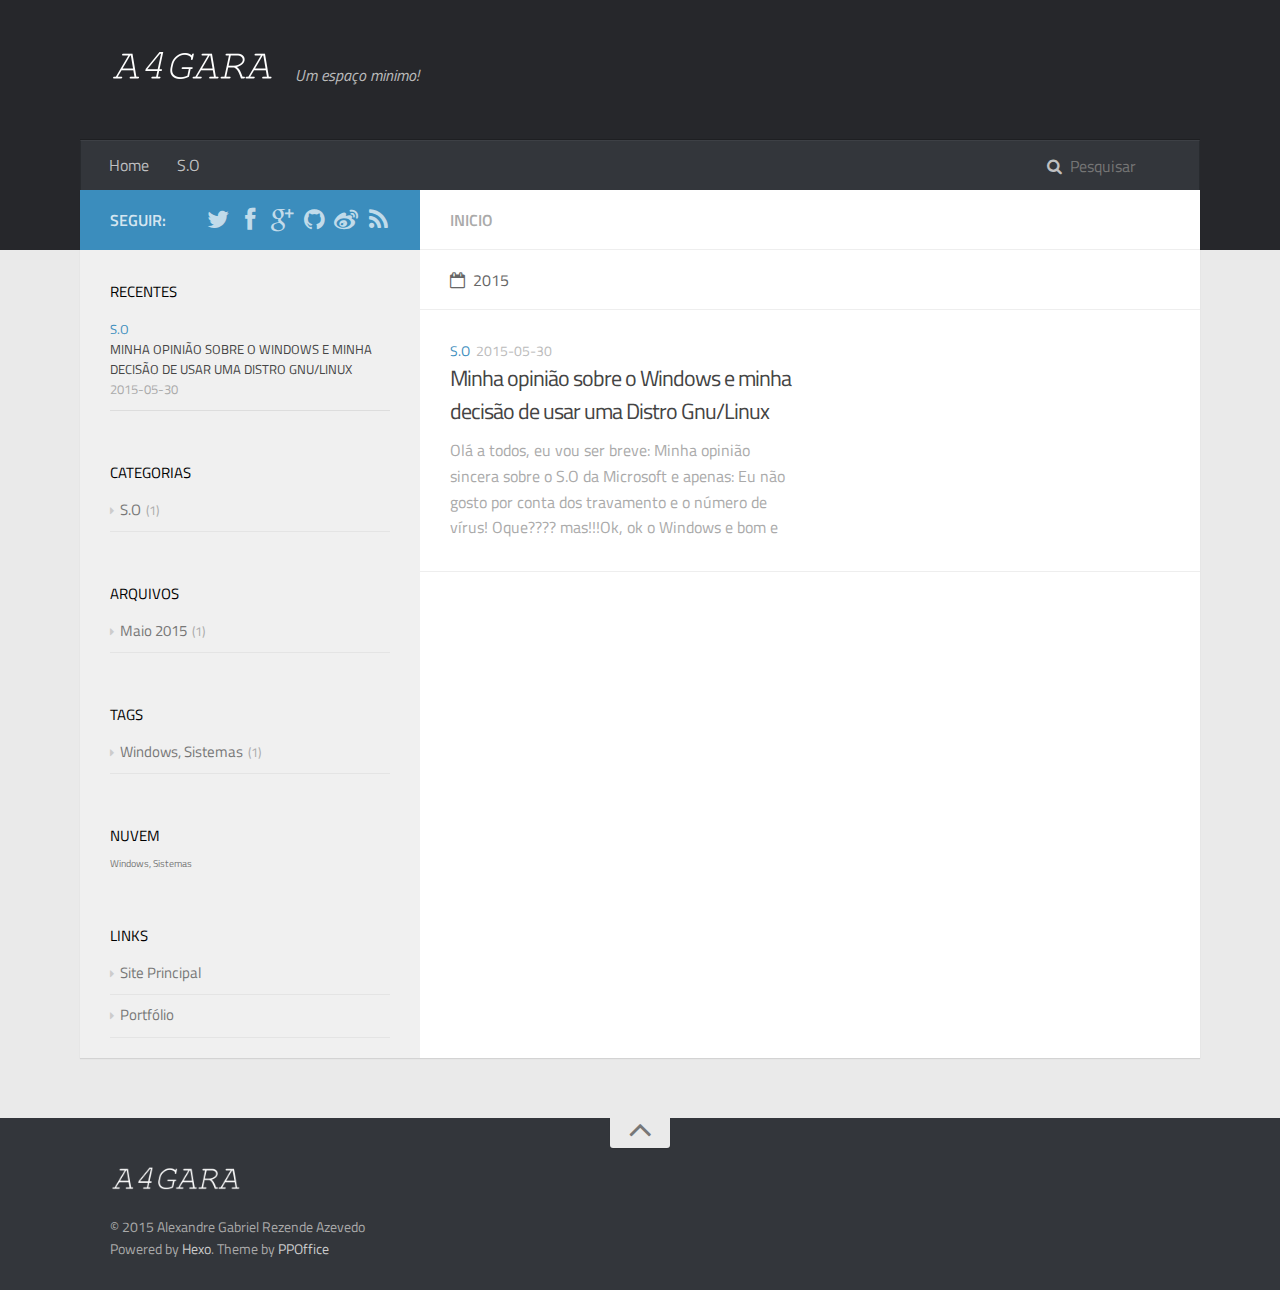
<file: index.html>
<!DOCTYPE html>
<html>
<head>
  <meta charset="utf-8">
  
  <title>A4GARA</title>
  <!-- EFEITO OLOADER JQUERY-->
 <!-- http://www.jqueryrain.com/?B4MG379P -->
 <!--<script src="/js/jquery.min.js" type="text/javascript"></script>-->
 <script src="/js/jquery.oLoader.min.js" type="text/javascript"></script>
<script type='text/javascript'>
 $(function(){
   $.oPageLoader({
     backgroundColor: '#fff',
     fadeLevel: 0.8,
     percentageColor: '#444',
     percentageFontSize: '20px',
     progressBarColor: 'url(http://projects.ownage.sk/images/arrow.png) no-repeat right',
     progressBarHeight: 30,
     progressBarFadeLevel: 0.9
   });
   refreshImgW();
   $(window).load(function(){
     setTimeout(function(){
       refreshImgW();
     },100);
   });
   $(window).resize(function(){
     refreshImgW();
   });
 });
 function refreshImgW() {
   var w = $('#image-part').width();
   var tolerance = 10;
   var imgW = 300;
   for(i=350;i>=150;i--) {
     num = w%i;
     if(num<tolerance) {
       imgW = i;
       break;
     }
   }

 }
 </script>

  <!-- HUMANS -->
    <link type="text/plain" rel="author" href="/humans.txt" />
  <!-- RESPONSIVE DESIGNER -->
    <meta http-equiv="X-UA-Compatible" content="IE=edge" />
    <meta http-equiv="X-UA-Compatible" content="chrome=1" />
    <meta name="viewport" content="width=device-width, initial-scale=1, maximum-scale=1, user-scalable=no" />
 <!-- META INDEX -->
    <meta name="description" content="Alexandre Gabriel | Desenvolvimento de Web Sites, Manutenção de Sites, Analise de Segurança, Publicidade e Criação." />
    <meta property="og:type" content="Blog" />
    <meta property="og:site_name" content="Alexandre Gabriel | Desenvolvimento de Web Sites" />
    <meta property="og:description" content="Alexandre Gabriel | Desenvolvimento de Web Sites, Manutenção de Sites, Analise de Segurança, Publicidade e Criação." />
    <meta itemscope itemtype="http://schema.org/CreativeWork"/>
    <meta itemprop="name" content="Alexandre Gabriel | Desenvolvimento de Web Sites" />
    <meta itemprop="description" content="Alexandre Gabriel | Desenvolvimento de Web Sites, Manutenção de Sites, Analise de Segurança, Publicidade e Criação." />

  
  
    <link rel="shortcut icon" href="/favicon-32x32.png" type="image/x-icon"/>
  

<link rel="stylesheet" href="/css/style.css" type="text/css">
  
    <link rel="stylesheet" href="/fancybox/jquery.fancybox.css" type="text/css">
  
  
    <link rel="stylesheet" href="/scrollLoading/style.css" type="text/css">
  
  


  

  
    <link href='//fonts.useso.com/css?family=Titillium+Web:300,400,600' rel='stylesheet' type='text/css'>
    <link href="//fonts.useso.com/css?family=Source+Code+Pro" rel="stylesheet" type="text/css">
  

</head>

<body>
  <div id="wrap">
    <header id="header">
  <div id="header-outer" class="outer">
    <div class="container">
      <div class="container-inner">
        <div id="header-title">
          <h1 class="logo-wrap">
            <a href="/" class="logo"></a>
          </h1>
          
            <h2 class="subtitle-wrap">
              <p class="subtitle">Um espaço minimo!</p>
            </h2>
          
        </div>
        <div id="header-inner" class="nav-container">
          <a id="main-nav-toggle" class="nav-icon"></a>
          <div class="nav-container-inner">
            <ul id="main-nav">
              
                <li class="main-nav-list-item" ><a class="main-nav-list-link" href="/">Home</a></li>
              
                    <ul class="main-nav-list"><li class="main-nav-list-item"><a class="main-nav-list-link" href="/categories/S-O/">S.O</a></li></ul>
                  
            </ul>
            <nav id="sub-nav">
              <div id="search-form-wrap">
                <form action="//google.com/search" method="get" accept-charset="UTF-8" class="search-form"><input type="search" name="q" results="0" class="search-form-input" placeholder="Pesquisar"><input type="hidden" name="sitesearch" value="https://a4gara.github.io"></form>
              </div>
            </nav>
          </div>
        </div>
      </div>
    </div>
  </div>
</header>

    <div class="container">
      <div class="main-body container-inner">
        <div class="main-body-inner">
          <section id="main">
            <div class="main-body-header">

              <h1 class="header"><em class="page-title-link" data-url="home">Inicio</em></h1>
            </div>
            <div class="main-body-content">
              
  
  
    
    
      
      
      <section class="archives-wrap">
        <div class="archive-year-wrap">
          <a href="/archives/2015" class="archive-year"><i class="icon" id="icon-calendar-o"></i>2015</a>
        </div>
        <div class="archives">
    
    
    
      <div class="article-row">
    
        
  <article class="article article-summary">
    <div class="article-summary-inner">
      
      <div class="article-meta">
        <p class="category"><a class="article-category-link" href="/categories/S-O/">S.O</a></p>
        <p class="date"><time datetime="2015-05-30T18:46:08.000Z" itemprop="datePublished">2015-05-30</time></p>
      </div>
      <h2 class="article-title">
        <a href="/2015/05/30/Minha-opiniao-sobre-o-Windows/" class="title">Minha opinião sobre o Windows e minha decisão de usar uma Distro Gnu/Linux</a>
      </h2>
      <p class="article-excerpt">
        
        Olá a todos, eu vou ser breve:
Minha opinião sincera sobre o S.O da Microsoft e apenas: Eu não gosto por conta dos travamento e o número de vírus!
Oque???? mas!!!Ok, ok o Windows e bom e tudo mais, ma
      </p>
    </div>
  </article>

    
      </div>
    
  
  
    </div></section>
  
  


            </div>
          </section>
          <aside id="sidebar">
  <a class="sidebar-toggle" title="Expand Sidebar"><i class="toggle icon"></i></a>
  <div class="sidebar-top">
    <p>seguir:</p>
    <ul class="social-links">
      
        <li><a class="social-tooltip" title="twitter" href="/" target="_blank"><i id="icon-twitter" class="icon"></i></a></li>
      
        <li><a class="social-tooltip" title="facebook" href="https://www.facebook.com/Alex.G.Livre" target="_blank"><i id="icon-facebook" class="icon"></i></a></li>
      
        <li><a class="social-tooltip" title="google_plus" href="/google.com/+AlexandreGabrielRezendeAzevedo" target="_blank"><i id="icon-google_plus" class="icon"></i></a></li>
      
        <li><a class="social-tooltip" title="github" href="https://github.com/A4gara" target="_blank"><i id="icon-github" class="icon"></i></a></li>
      
        <li><a class="social-tooltip" title="weibo" href="/" target="_blank"><i id="icon-weibo" class="icon"></i></a></li>
      
        <li><a class="social-tooltip" title="rss" href="/" target="_blank"><i id="icon-rss" class="icon"></i></a></li>
      
    </ul>
  </div>
  
  <div class="widgets-container">
    
      
  <div class="widget-wrap">
    <h3 class="widget-title">recentes</h3>
    <div class="widget">
      <ul id="recent-post" class="no-thumbnail">
        
          <li>
            
            <div class="item-inner">
              <p class="item-category"><a class="article-category-link" href="/categories/S-O/">S.O</a></p>
              <p class="item-title"><a href="/2015/05/30/Minha-opiniao-sobre-o-Windows/" class="title">Minha opinião sobre o Windows e minha decisão de usar uma Distro Gnu/Linux</a></p>
              <p class="item-date"><time datetime="2015-05-30T18:46:08.000Z" itemprop="datePublished">2015-05-30</time></p>
            </div>
          </li>
        
      </ul>
    </div>
  </div>

    
      
  <div class="widget-wrap widget-list">
    <h3 class="widget-title">categorias</h3>
    <div class="widget">
      <ul class="category-list"><li class="category-list-item"><a class="category-list-link" href="/categories/S-O/">S.O</a><span class="category-list-count">1</span></li></ul>
    </div>
  </div>


    
      
  <div class="widget-wrap widget-list">
    <h3 class="widget-title">arquivos</h3>
    <div class="widget">
      <ul class="archive-list"><li class="archive-list-item"><a class="archive-list-link" href="/archives/2015/05/">Maio 2015</a><span class="archive-list-count">1</span></li></ul>
    </div>
  </div>


    
      
  <div class="widget-wrap widget-list">
    <h3 class="widget-title">tags</h3>
    <div class="widget">
      <ul class="tag-list"><li class="tag-list-item"><a class="tag-list-link" href="/tags/Windows-Sistemas/">Windows, Sistemas</a><span class="tag-list-count">1</span></li></ul>
    </div>
  </div>


    
      
  <div class="widget-wrap widget-float">
    <h3 class="widget-title">nuvem</h3>
    <div class="widget tagcloud">
      <a href="/tags/Windows-Sistemas/" style="font-size: 10px;">Windows, Sistemas</a>
    </div>
  </div>


    
      
  <div class="widget-wrap widget-list">
    <h3 class="widget-title">links</h3>
    <div class="widget">
      <ul>
        
          <li>
            <a href="https://a4gara.github.io/site/">Site Principal</a>
          </li>
        
          <li>
            <a href="https://a4gara.github.io/portfolio/">Portfólio</a>
          </li>
        
      </ul>
    </div>
  </div>


    
  </div>
</aside>
        </div>
      </div>
    </div>
    <footer id="footer">
  
  <div class="container">
    <div class="container-inner">
      <a id="back-to-top" href="javascript:;"><i class="icon" id="icon-angle-up"></i></a>
      <div class="credit">
        <h1 class="logo-wrap">
          <a href="/" class="logo"></a>
        </h1>
        <p>&copy; 2015 Alexandre Gabriel Rezende Azevedo</p>
        <p>Powered by <a href="//hexo.io/" target="_blank">Hexo</a>. Theme by <a href="//github.com/ppoffice" target="_blank">PPOffice</a></p>
      </div>
    </div>
  </div>
</footer>
    
<script>
  var disqus_shortname = 'a4gara';
  
  (function(){
    var dsq = document.createElement('script');
    dsq.type = 'text/javascript';
    dsq.async = true;
    dsq.src = '//' + disqus_shortname + '.disqus.com/count.js';
    (document.getElementsByTagName('head')[0] || document.getElementsByTagName('body')[0]).appendChild(dsq);
  })();
</script>



  <script src="https://code.jquery.com/jquery-2.1.3.min.js"></script>





  <script src="/fancybox/jquery.fancybox.pack.js" type="text/javascript"></script>



  <script src="/scrollLoading/jquery.scrollLoading.js" type="text/javascript"></script>
  <script src="/scrollLoading/main.js" type="text/javascript"></script>


<script src="/js/html-patch.js" type="text/javascript"></script>
<script src="/js/script.js" type="text/javascript"></script>




  </div>
</body>
</html>
</file>
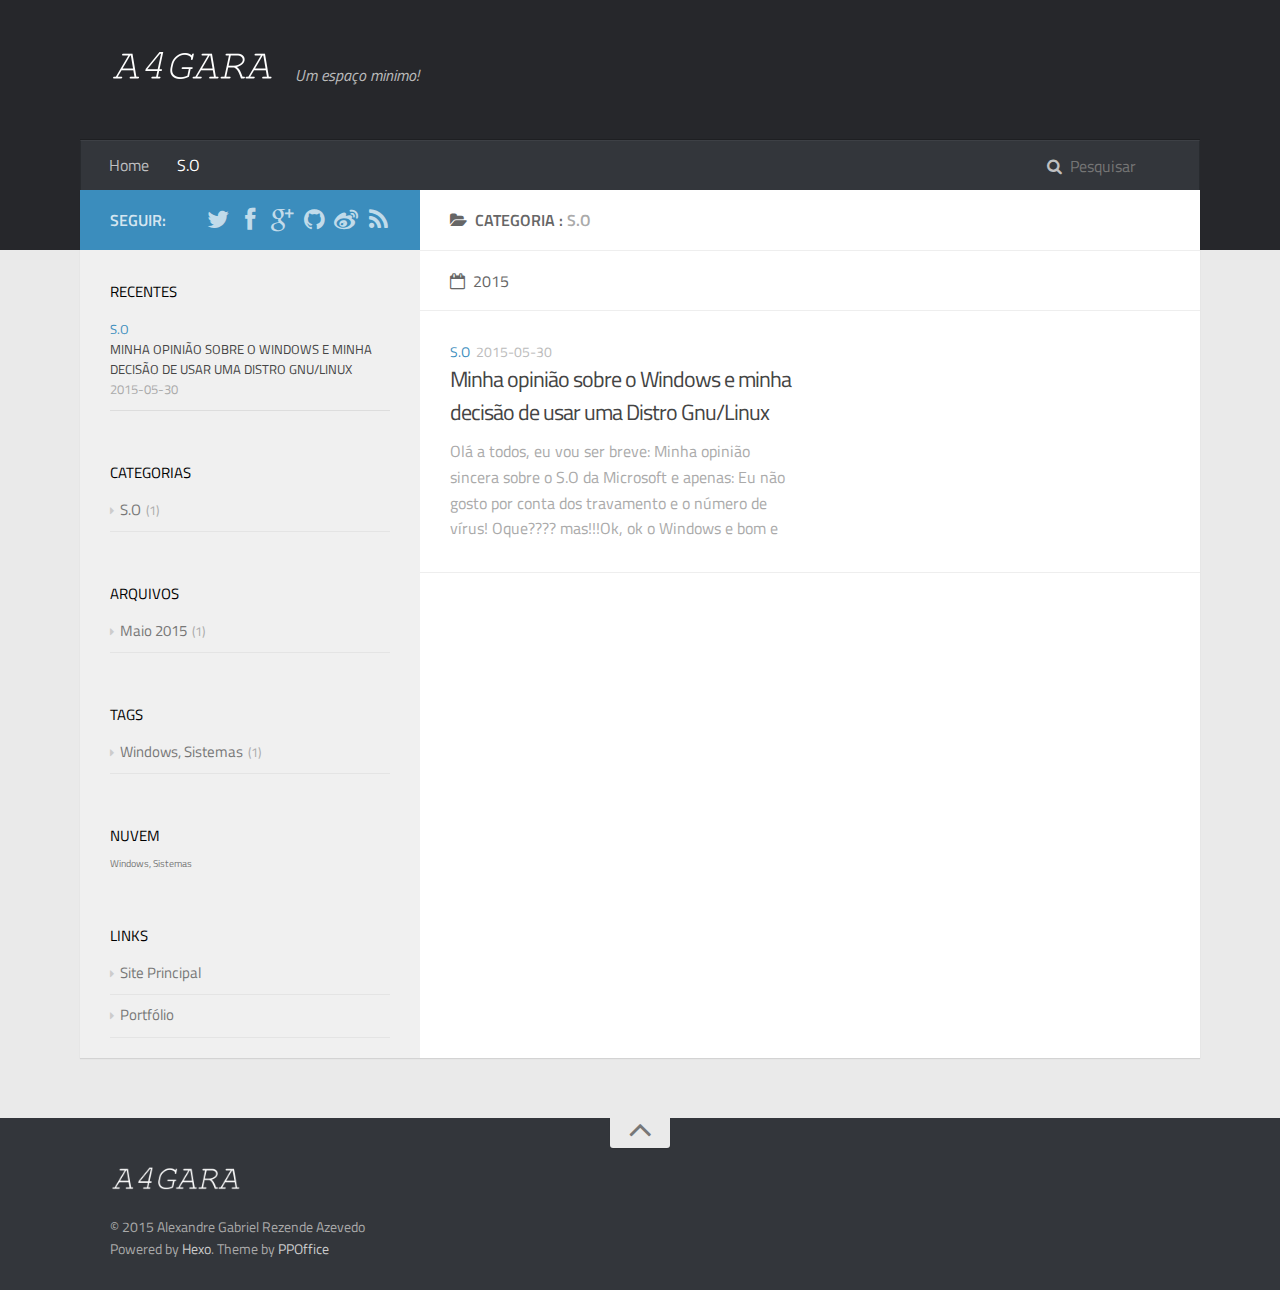
<file: categories/S-O/index.html>
<!DOCTYPE html>
<html>
<head>
  <meta charset="utf-8">
  
  <title>Category: S.O | A4GARA</title>
  <!-- EFEITO OLOADER JQUERY-->
 <!-- http://www.jqueryrain.com/?B4MG379P -->
 <!--<script src="/js/jquery.min.js" type="text/javascript"></script>-->
 <script src="/js/jquery.oLoader.min.js" type="text/javascript"></script>
<script type='text/javascript'>
 $(function(){
   $.oPageLoader({
     backgroundColor: '#fff',
     fadeLevel: 0.8,
     percentageColor: '#444',
     percentageFontSize: '20px',
     progressBarColor: 'url(http://projects.ownage.sk/images/arrow.png) no-repeat right',
     progressBarHeight: 30,
     progressBarFadeLevel: 0.9
   });
   refreshImgW();
   $(window).load(function(){
     setTimeout(function(){
       refreshImgW();
     },100);
   });
   $(window).resize(function(){
     refreshImgW();
   });
 });
 function refreshImgW() {
   var w = $('#image-part').width();
   var tolerance = 10;
   var imgW = 300;
   for(i=350;i>=150;i--) {
     num = w%i;
     if(num<tolerance) {
       imgW = i;
       break;
     }
   }

 }
 </script>

  <!-- HUMANS -->
    <link type="text/plain" rel="author" href="/humans.txt" />
  <!-- RESPONSIVE DESIGNER -->
    <meta http-equiv="X-UA-Compatible" content="IE=edge" />
    <meta http-equiv="X-UA-Compatible" content="chrome=1" />
    <meta name="viewport" content="width=device-width, initial-scale=1, maximum-scale=1, user-scalable=no" />
 <!-- META INDEX -->
    <meta name="description" content="Alexandre Gabriel | Desenvolvimento de Web Sites, Manutenção de Sites, Analise de Segurança, Publicidade e Criação." />
    <meta property="og:type" content="Blog" />
    <meta property="og:site_name" content="Alexandre Gabriel | Desenvolvimento de Web Sites" />
    <meta property="og:description" content="Alexandre Gabriel | Desenvolvimento de Web Sites, Manutenção de Sites, Analise de Segurança, Publicidade e Criação." />
    <meta itemscope itemtype="http://schema.org/CreativeWork"/>
    <meta itemprop="name" content="Alexandre Gabriel | Desenvolvimento de Web Sites" />
    <meta itemprop="description" content="Alexandre Gabriel | Desenvolvimento de Web Sites, Manutenção de Sites, Analise de Segurança, Publicidade e Criação." />

  
  
    <link rel="shortcut icon" href="/favicon-32x32.png" type="image/x-icon"/>
  

<link rel="stylesheet" href="/css/style.css" type="text/css">
  
    <link rel="stylesheet" href="/fancybox/jquery.fancybox.css" type="text/css">
  
  
    <link rel="stylesheet" href="/scrollLoading/style.css" type="text/css">
  
  


  

  
    <link href='//fonts.useso.com/css?family=Titillium+Web:300,400,600' rel='stylesheet' type='text/css'>
    <link href="//fonts.useso.com/css?family=Source+Code+Pro" rel="stylesheet" type="text/css">
  

</head>

<body>
  <div id="wrap">
    <header id="header">
  <div id="header-outer" class="outer">
    <div class="container">
      <div class="container-inner">
        <div id="header-title">
          <h1 class="logo-wrap">
            <a href="/" class="logo"></a>
          </h1>
          
            <h2 class="subtitle-wrap">
              <p class="subtitle">Um espaço minimo!</p>
            </h2>
          
        </div>
        <div id="header-inner" class="nav-container">
          <a id="main-nav-toggle" class="nav-icon"></a>
          <div class="nav-container-inner">
            <ul id="main-nav">
              
                <li class="main-nav-list-item" ><a class="main-nav-list-link" href="/">Home</a></li>
              
                    <ul class="main-nav-list"><li class="main-nav-list-item"><a class="main-nav-list-link" href="/categories/S-O/">S.O</a></li></ul>
                  
            </ul>
            <nav id="sub-nav">
              <div id="search-form-wrap">
                <form action="//google.com/search" method="get" accept-charset="UTF-8" class="search-form"><input type="search" name="q" results="0" class="search-form-input" placeholder="Pesquisar"><input type="hidden" name="sitesearch" value="https://a4gara.github.io"></form>
              </div>
            </nav>
          </div>
        </div>
      </div>
    </div>
  </div>
</header>

    <div class="container">
      <div class="main-body container-inner">
        <div class="main-body-inner">
          <section id="main">
            <div class="main-body-header">

              <h1 class="header"><i class="icon" id="icon-category"></i>categoria : <em class="page-title-link">S.O</em></h1>
            </div>
            <div class="main-body-content">
              
  
  
    
    
      
      
      <section class="archives-wrap">
        <div class="archive-year-wrap">
          <a href="/archives/2015" class="archive-year"><i class="icon" id="icon-calendar-o"></i>2015</a>
        </div>
        <div class="archives">
    
    
    
      <div class="article-row">
    
        
  <article class="article article-summary">
    <div class="article-summary-inner">
      
      <div class="article-meta">
        <p class="category"><a class="article-category-link" href="/categories/S-O/">S.O</a></p>
        <p class="date"><time datetime="2015-05-30T18:46:08.000Z" itemprop="datePublished">2015-05-30</time></p>
      </div>
      <h2 class="article-title">
        <a href="/2015/05/30/Minha-opiniao-sobre-o-Windows/" class="title">Minha opinião sobre o Windows e minha decisão de usar uma Distro Gnu/Linux</a>
      </h2>
      <p class="article-excerpt">
        
        Olá a todos, eu vou ser breve:
Minha opinião sincera sobre o S.O da Microsoft e apenas: Eu não gosto por conta dos travamento e o número de vírus!
Oque???? mas!!!Ok, ok o Windows e bom e tudo mais, ma
      </p>
    </div>
  </article>

    
      </div>
    
  
  
    </div></section>
  
  



            </div>
          </section>
          <aside id="sidebar">
  <a class="sidebar-toggle" title="Expand Sidebar"><i class="toggle icon"></i></a>
  <div class="sidebar-top">
    <p>seguir:</p>
    <ul class="social-links">
      
        <li><a class="social-tooltip" title="twitter" href="/" target="_blank"><i id="icon-twitter" class="icon"></i></a></li>
      
        <li><a class="social-tooltip" title="facebook" href="https://www.facebook.com/Alex.G.Livre" target="_blank"><i id="icon-facebook" class="icon"></i></a></li>
      
        <li><a class="social-tooltip" title="google_plus" href="/google.com/+AlexandreGabrielRezendeAzevedo" target="_blank"><i id="icon-google_plus" class="icon"></i></a></li>
      
        <li><a class="social-tooltip" title="github" href="https://github.com/A4gara" target="_blank"><i id="icon-github" class="icon"></i></a></li>
      
        <li><a class="social-tooltip" title="weibo" href="/" target="_blank"><i id="icon-weibo" class="icon"></i></a></li>
      
        <li><a class="social-tooltip" title="rss" href="/" target="_blank"><i id="icon-rss" class="icon"></i></a></li>
      
    </ul>
  </div>
  
  <div class="widgets-container">
    
      
  <div class="widget-wrap">
    <h3 class="widget-title">recentes</h3>
    <div class="widget">
      <ul id="recent-post" class="no-thumbnail">
        
          <li>
            
            <div class="item-inner">
              <p class="item-category"><a class="article-category-link" href="/categories/S-O/">S.O</a></p>
              <p class="item-title"><a href="/2015/05/30/Minha-opiniao-sobre-o-Windows/" class="title">Minha opinião sobre o Windows e minha decisão de usar uma Distro Gnu/Linux</a></p>
              <p class="item-date"><time datetime="2015-05-30T18:46:08.000Z" itemprop="datePublished">2015-05-30</time></p>
            </div>
          </li>
        
      </ul>
    </div>
  </div>

    
      
  <div class="widget-wrap widget-list">
    <h3 class="widget-title">categorias</h3>
    <div class="widget">
      <ul class="category-list"><li class="category-list-item"><a class="category-list-link" href="/categories/S-O/">S.O</a><span class="category-list-count">1</span></li></ul>
    </div>
  </div>


    
      
  <div class="widget-wrap widget-list">
    <h3 class="widget-title">arquivos</h3>
    <div class="widget">
      <ul class="archive-list"><li class="archive-list-item"><a class="archive-list-link" href="/archives/2015/05/">Maio 2015</a><span class="archive-list-count">1</span></li></ul>
    </div>
  </div>


    
      
  <div class="widget-wrap widget-list">
    <h3 class="widget-title">tags</h3>
    <div class="widget">
      <ul class="tag-list"><li class="tag-list-item"><a class="tag-list-link" href="/tags/Windows-Sistemas/">Windows, Sistemas</a><span class="tag-list-count">1</span></li></ul>
    </div>
  </div>


    
      
  <div class="widget-wrap widget-float">
    <h3 class="widget-title">nuvem</h3>
    <div class="widget tagcloud">
      <a href="/tags/Windows-Sistemas/" style="font-size: 10px;">Windows, Sistemas</a>
    </div>
  </div>


    
      
  <div class="widget-wrap widget-list">
    <h3 class="widget-title">links</h3>
    <div class="widget">
      <ul>
        
          <li>
            <a href="https://a4gara.github.io/site/">Site Principal</a>
          </li>
        
          <li>
            <a href="https://a4gara.github.io/portfolio/">Portfólio</a>
          </li>
        
      </ul>
    </div>
  </div>


    
  </div>
</aside>
        </div>
      </div>
    </div>
    <footer id="footer">
  
  <div class="container">
    <div class="container-inner">
      <a id="back-to-top" href="javascript:;"><i class="icon" id="icon-angle-up"></i></a>
      <div class="credit">
        <h1 class="logo-wrap">
          <a href="/" class="logo"></a>
        </h1>
        <p>&copy; 2015 Alexandre Gabriel Rezende Azevedo</p>
        <p>Powered by <a href="//hexo.io/" target="_blank">Hexo</a>. Theme by <a href="//github.com/ppoffice" target="_blank">PPOffice</a></p>
      </div>
    </div>
  </div>
</footer>
    
<script>
  var disqus_shortname = 'a4gara';
  
  (function(){
    var dsq = document.createElement('script');
    dsq.type = 'text/javascript';
    dsq.async = true;
    dsq.src = '//' + disqus_shortname + '.disqus.com/count.js';
    (document.getElementsByTagName('head')[0] || document.getElementsByTagName('body')[0]).appendChild(dsq);
  })();
</script>



  <script src="https://code.jquery.com/jquery-2.1.3.min.js"></script>





  <script src="/fancybox/jquery.fancybox.pack.js" type="text/javascript"></script>



  <script src="/scrollLoading/jquery.scrollLoading.js" type="text/javascript"></script>
  <script src="/scrollLoading/main.js" type="text/javascript"></script>


<script src="/js/html-patch.js" type="text/javascript"></script>
<script src="/js/script.js" type="text/javascript"></script>




  </div>
</body>
</html>
</file>
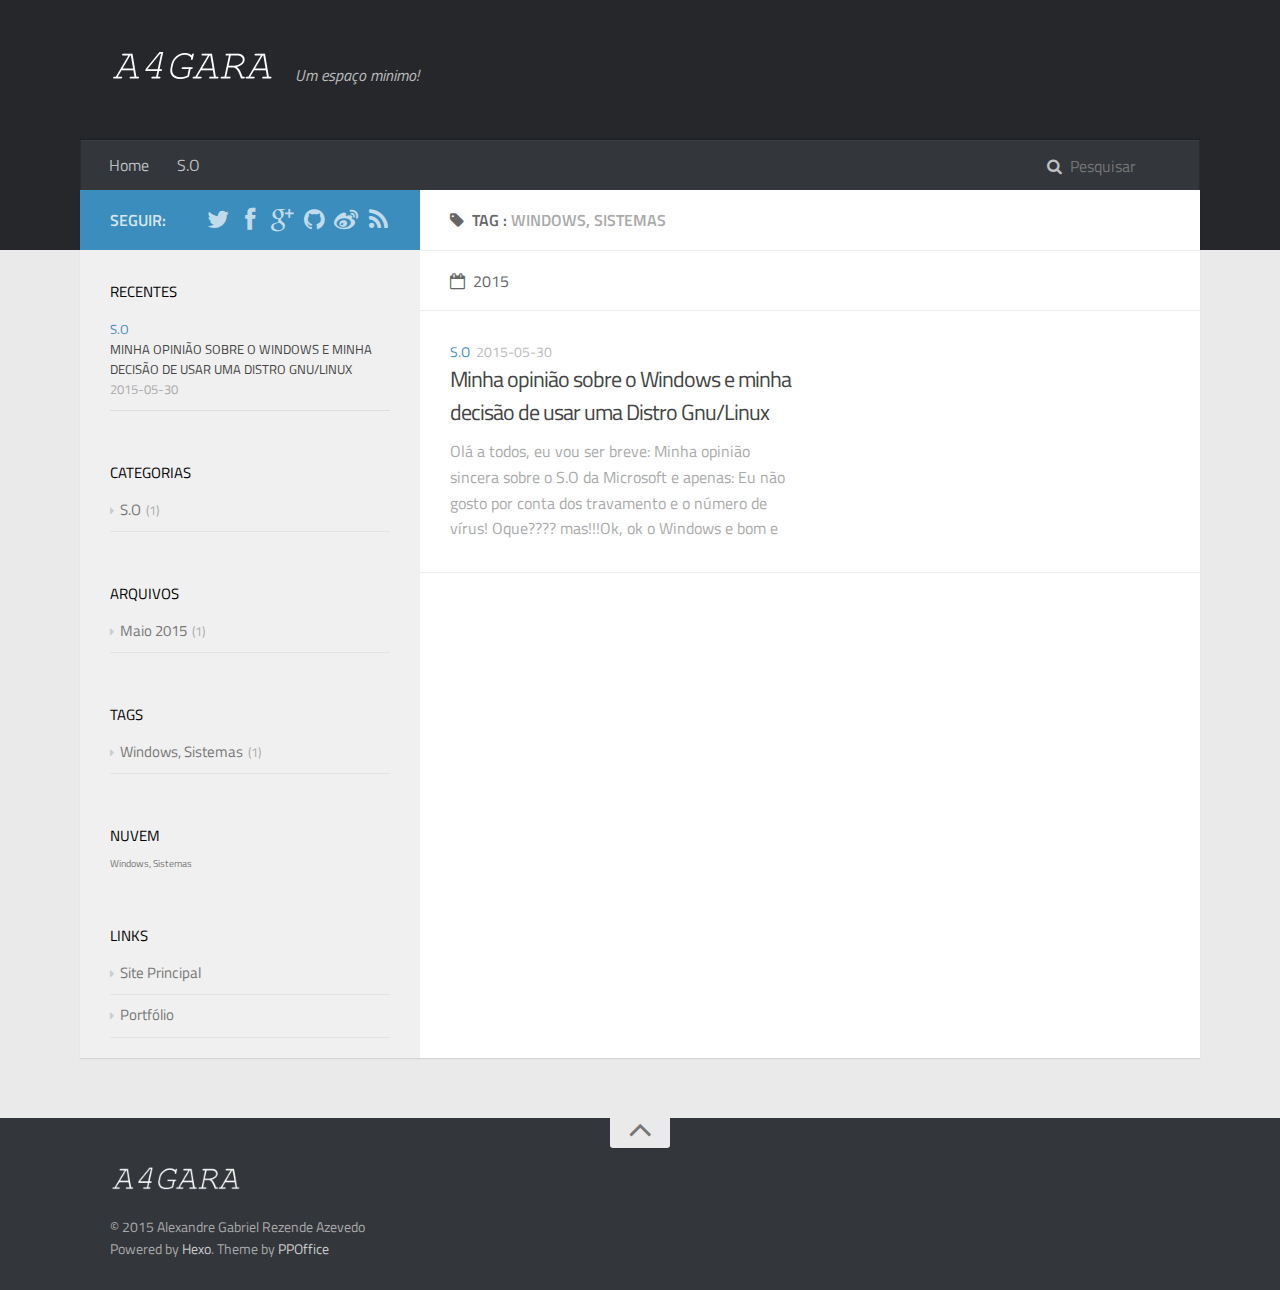
<file: tags/Windows-Sistemas/index.html>
<!DOCTYPE html>
<html>
<head>
  <meta charset="utf-8">
  
  <title>Tag: Windows, Sistemas | A4GARA</title>
  <!-- EFEITO OLOADER JQUERY-->
 <!-- http://www.jqueryrain.com/?B4MG379P -->
 <!--<script src="/js/jquery.min.js" type="text/javascript"></script>-->
 <script src="/js/jquery.oLoader.min.js" type="text/javascript"></script>
<script type='text/javascript'>
 $(function(){
   $.oPageLoader({
     backgroundColor: '#fff',
     fadeLevel: 0.8,
     percentageColor: '#444',
     percentageFontSize: '20px',
     progressBarColor: 'url(http://projects.ownage.sk/images/arrow.png) no-repeat right',
     progressBarHeight: 30,
     progressBarFadeLevel: 0.9
   });
   refreshImgW();
   $(window).load(function(){
     setTimeout(function(){
       refreshImgW();
     },100);
   });
   $(window).resize(function(){
     refreshImgW();
   });
 });
 function refreshImgW() {
   var w = $('#image-part').width();
   var tolerance = 10;
   var imgW = 300;
   for(i=350;i>=150;i--) {
     num = w%i;
     if(num<tolerance) {
       imgW = i;
       break;
     }
   }

 }
 </script>

  <!-- HUMANS -->
    <link type="text/plain" rel="author" href="/humans.txt" />
  <!-- RESPONSIVE DESIGNER -->
    <meta http-equiv="X-UA-Compatible" content="IE=edge" />
    <meta http-equiv="X-UA-Compatible" content="chrome=1" />
    <meta name="viewport" content="width=device-width, initial-scale=1, maximum-scale=1, user-scalable=no" />
 <!-- META INDEX -->
    <meta name="description" content="Alexandre Gabriel | Desenvolvimento de Web Sites, Manutenção de Sites, Analise de Segurança, Publicidade e Criação." />
    <meta property="og:type" content="Blog" />
    <meta property="og:site_name" content="Alexandre Gabriel | Desenvolvimento de Web Sites" />
    <meta property="og:description" content="Alexandre Gabriel | Desenvolvimento de Web Sites, Manutenção de Sites, Analise de Segurança, Publicidade e Criação." />
    <meta itemscope itemtype="http://schema.org/CreativeWork"/>
    <meta itemprop="name" content="Alexandre Gabriel | Desenvolvimento de Web Sites" />
    <meta itemprop="description" content="Alexandre Gabriel | Desenvolvimento de Web Sites, Manutenção de Sites, Analise de Segurança, Publicidade e Criação." />

  
  
    <link rel="shortcut icon" href="/favicon-32x32.png" type="image/x-icon"/>
  

<link rel="stylesheet" href="/css/style.css" type="text/css">
  
    <link rel="stylesheet" href="/fancybox/jquery.fancybox.css" type="text/css">
  
  
    <link rel="stylesheet" href="/scrollLoading/style.css" type="text/css">
  
  


  

  
    <link href='//fonts.useso.com/css?family=Titillium+Web:300,400,600' rel='stylesheet' type='text/css'>
    <link href="//fonts.useso.com/css?family=Source+Code+Pro" rel="stylesheet" type="text/css">
  

</head>

<body>
  <div id="wrap">
    <header id="header">
  <div id="header-outer" class="outer">
    <div class="container">
      <div class="container-inner">
        <div id="header-title">
          <h1 class="logo-wrap">
            <a href="/" class="logo"></a>
          </h1>
          
            <h2 class="subtitle-wrap">
              <p class="subtitle">Um espaço minimo!</p>
            </h2>
          
        </div>
        <div id="header-inner" class="nav-container">
          <a id="main-nav-toggle" class="nav-icon"></a>
          <div class="nav-container-inner">
            <ul id="main-nav">
              
                <li class="main-nav-list-item" ><a class="main-nav-list-link" href="/">Home</a></li>
              
                    <ul class="main-nav-list"><li class="main-nav-list-item"><a class="main-nav-list-link" href="/categories/S-O/">S.O</a></li></ul>
                  
            </ul>
            <nav id="sub-nav">
              <div id="search-form-wrap">
                <form action="//google.com/search" method="get" accept-charset="UTF-8" class="search-form"><input type="search" name="q" results="0" class="search-form-input" placeholder="Pesquisar"><input type="hidden" name="sitesearch" value="https://a4gara.github.io"></form>
              </div>
            </nav>
          </div>
        </div>
      </div>
    </div>
  </div>
</header>

    <div class="container">
      <div class="main-body container-inner">
        <div class="main-body-inner">
          <section id="main">
            <div class="main-body-header">

              <h1 class="header"><i class="icon" id="icon-tag"></i>tag : <em>Windows, Sistemas</em></h1>
            </div>
            <div class="main-body-content">
              
  
  
    
    
      
      
      <section class="archives-wrap">
        <div class="archive-year-wrap">
          <a href="/archives/2015" class="archive-year"><i class="icon" id="icon-calendar-o"></i>2015</a>
        </div>
        <div class="archives">
    
    
    
      <div class="article-row">
    
        
  <article class="article article-summary">
    <div class="article-summary-inner">
      
      <div class="article-meta">
        <p class="category"><a class="article-category-link" href="/categories/S-O/">S.O</a></p>
        <p class="date"><time datetime="2015-05-30T18:46:08.000Z" itemprop="datePublished">2015-05-30</time></p>
      </div>
      <h2 class="article-title">
        <a href="/2015/05/30/Minha-opiniao-sobre-o-Windows/" class="title">Minha opinião sobre o Windows e minha decisão de usar uma Distro Gnu/Linux</a>
      </h2>
      <p class="article-excerpt">
        
        Olá a todos, eu vou ser breve:
Minha opinião sincera sobre o S.O da Microsoft e apenas: Eu não gosto por conta dos travamento e o número de vírus!
Oque???? mas!!!Ok, ok o Windows e bom e tudo mais, ma
      </p>
    </div>
  </article>

    
      </div>
    
  
  
    </div></section>
  
  


            </div>
          </section>
          <aside id="sidebar">
  <a class="sidebar-toggle" title="Expand Sidebar"><i class="toggle icon"></i></a>
  <div class="sidebar-top">
    <p>seguir:</p>
    <ul class="social-links">
      
        <li><a class="social-tooltip" title="twitter" href="/" target="_blank"><i id="icon-twitter" class="icon"></i></a></li>
      
        <li><a class="social-tooltip" title="facebook" href="https://www.facebook.com/Alex.G.Livre" target="_blank"><i id="icon-facebook" class="icon"></i></a></li>
      
        <li><a class="social-tooltip" title="google_plus" href="/google.com/+AlexandreGabrielRezendeAzevedo" target="_blank"><i id="icon-google_plus" class="icon"></i></a></li>
      
        <li><a class="social-tooltip" title="github" href="https://github.com/A4gara" target="_blank"><i id="icon-github" class="icon"></i></a></li>
      
        <li><a class="social-tooltip" title="weibo" href="/" target="_blank"><i id="icon-weibo" class="icon"></i></a></li>
      
        <li><a class="social-tooltip" title="rss" href="/" target="_blank"><i id="icon-rss" class="icon"></i></a></li>
      
    </ul>
  </div>
  
  <div class="widgets-container">
    
      
  <div class="widget-wrap">
    <h3 class="widget-title">recentes</h3>
    <div class="widget">
      <ul id="recent-post" class="no-thumbnail">
        
          <li>
            
            <div class="item-inner">
              <p class="item-category"><a class="article-category-link" href="/categories/S-O/">S.O</a></p>
              <p class="item-title"><a href="/2015/05/30/Minha-opiniao-sobre-o-Windows/" class="title">Minha opinião sobre o Windows e minha decisão de usar uma Distro Gnu/Linux</a></p>
              <p class="item-date"><time datetime="2015-05-30T18:46:08.000Z" itemprop="datePublished">2015-05-30</time></p>
            </div>
          </li>
        
      </ul>
    </div>
  </div>

    
      
  <div class="widget-wrap widget-list">
    <h3 class="widget-title">categorias</h3>
    <div class="widget">
      <ul class="category-list"><li class="category-list-item"><a class="category-list-link" href="/categories/S-O/">S.O</a><span class="category-list-count">1</span></li></ul>
    </div>
  </div>


    
      
  <div class="widget-wrap widget-list">
    <h3 class="widget-title">arquivos</h3>
    <div class="widget">
      <ul class="archive-list"><li class="archive-list-item"><a class="archive-list-link" href="/archives/2015/05/">Maio 2015</a><span class="archive-list-count">1</span></li></ul>
    </div>
  </div>


    
      
  <div class="widget-wrap widget-list">
    <h3 class="widget-title">tags</h3>
    <div class="widget">
      <ul class="tag-list"><li class="tag-list-item"><a class="tag-list-link" href="/tags/Windows-Sistemas/">Windows, Sistemas</a><span class="tag-list-count">1</span></li></ul>
    </div>
  </div>


    
      
  <div class="widget-wrap widget-float">
    <h3 class="widget-title">nuvem</h3>
    <div class="widget tagcloud">
      <a href="/tags/Windows-Sistemas/" style="font-size: 10px;">Windows, Sistemas</a>
    </div>
  </div>


    
      
  <div class="widget-wrap widget-list">
    <h3 class="widget-title">links</h3>
    <div class="widget">
      <ul>
        
          <li>
            <a href="https://a4gara.github.io/site/">Site Principal</a>
          </li>
        
          <li>
            <a href="https://a4gara.github.io/portfolio/">Portfólio</a>
          </li>
        
      </ul>
    </div>
  </div>


    
  </div>
</aside>
        </div>
      </div>
    </div>
    <footer id="footer">
  
  <div class="container">
    <div class="container-inner">
      <a id="back-to-top" href="javascript:;"><i class="icon" id="icon-angle-up"></i></a>
      <div class="credit">
        <h1 class="logo-wrap">
          <a href="/" class="logo"></a>
        </h1>
        <p>&copy; 2015 Alexandre Gabriel Rezende Azevedo</p>
        <p>Powered by <a href="//hexo.io/" target="_blank">Hexo</a>. Theme by <a href="//github.com/ppoffice" target="_blank">PPOffice</a></p>
      </div>
    </div>
  </div>
</footer>
    
<script>
  var disqus_shortname = 'a4gara';
  
  (function(){
    var dsq = document.createElement('script');
    dsq.type = 'text/javascript';
    dsq.async = true;
    dsq.src = '//' + disqus_shortname + '.disqus.com/count.js';
    (document.getElementsByTagName('head')[0] || document.getElementsByTagName('body')[0]).appendChild(dsq);
  })();
</script>



  <script src="https://code.jquery.com/jquery-2.1.3.min.js"></script>





  <script src="/fancybox/jquery.fancybox.pack.js" type="text/javascript"></script>



  <script src="/scrollLoading/jquery.scrollLoading.js" type="text/javascript"></script>
  <script src="/scrollLoading/main.js" type="text/javascript"></script>


<script src="/js/html-patch.js" type="text/javascript"></script>
<script src="/js/script.js" type="text/javascript"></script>




  </div>
</body>
</html>
</file>
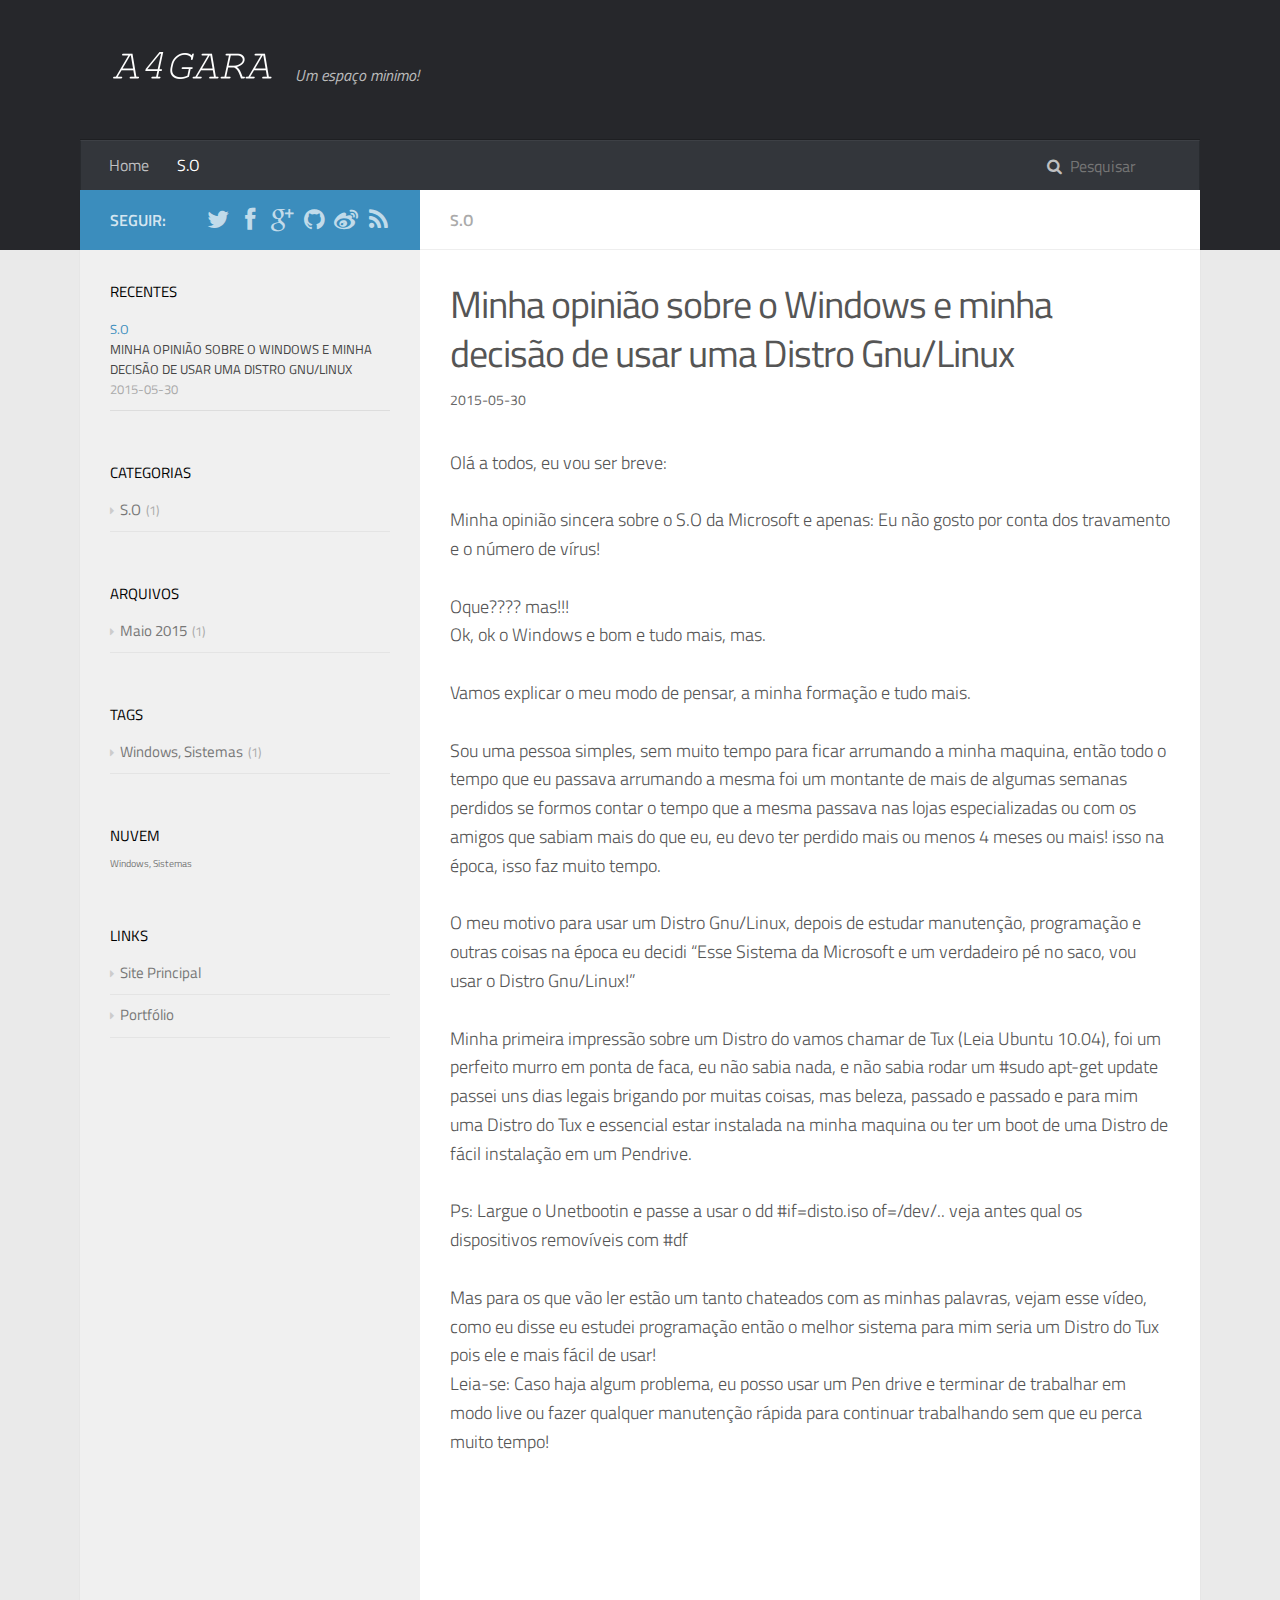
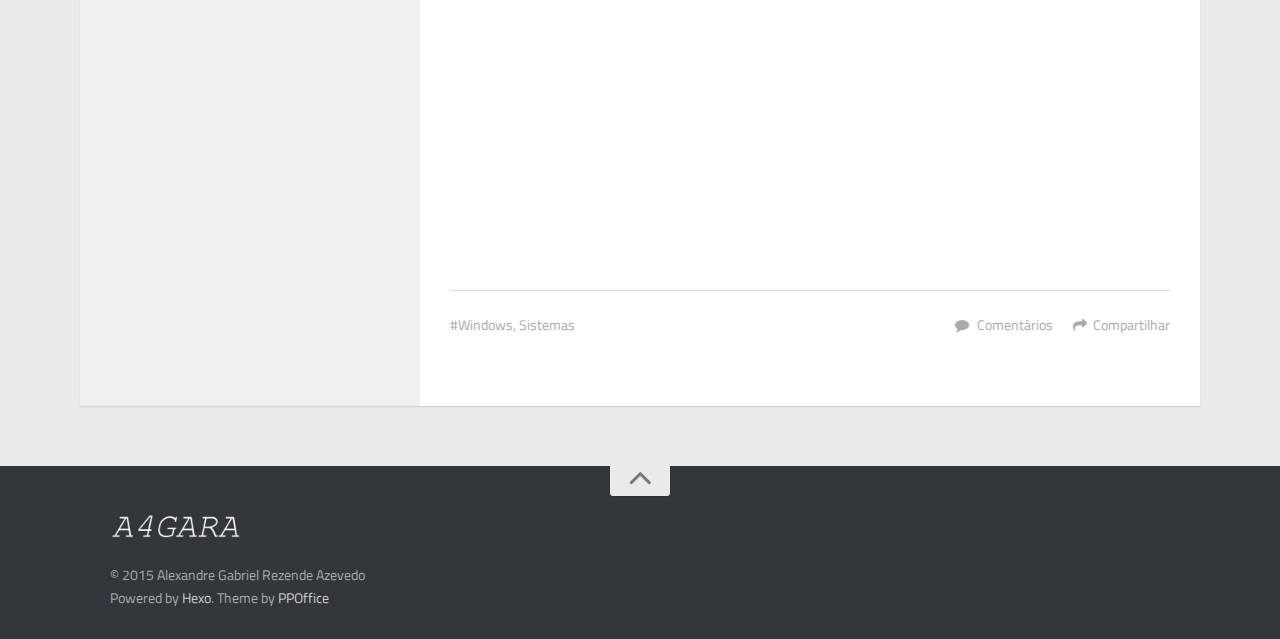
<file: 2015/05/30/Minha-opiniao-sobre-o-Windows/index.html>
<!DOCTYPE html>
<html>
<head>
  <meta charset="utf-8">
  
  <title>Minha opinião sobre o Windows e minha decisão de usar uma Distro Gnu/Linux | A4GARA</title>
  <!-- EFEITO OLOADER JQUERY-->
 <!-- http://www.jqueryrain.com/?B4MG379P -->
 <!--<script src="/js/jquery.min.js" type="text/javascript"></script>-->
 <script src="/js/jquery.oLoader.min.js" type="text/javascript"></script>
<script type='text/javascript'>
 $(function(){
   $.oPageLoader({
     backgroundColor: '#fff',
     fadeLevel: 0.8,
     percentageColor: '#444',
     percentageFontSize: '20px',
     progressBarColor: 'url(http://projects.ownage.sk/images/arrow.png) no-repeat right',
     progressBarHeight: 30,
     progressBarFadeLevel: 0.9
   });
   refreshImgW();
   $(window).load(function(){
     setTimeout(function(){
       refreshImgW();
     },100);
   });
   $(window).resize(function(){
     refreshImgW();
   });
 });
 function refreshImgW() {
   var w = $('#image-part').width();
   var tolerance = 10;
   var imgW = 300;
   for(i=350;i>=150;i--) {
     num = w%i;
     if(num<tolerance) {
       imgW = i;
       break;
     }
   }

 }
 </script>

  <!-- HUMANS -->
    <link type="text/plain" rel="author" href="/humans.txt" />
  <!-- RESPONSIVE DESIGNER -->
    <meta http-equiv="X-UA-Compatible" content="IE=edge" />
    <meta http-equiv="X-UA-Compatible" content="chrome=1" />
    <meta name="viewport" content="width=device-width, initial-scale=1, maximum-scale=1, user-scalable=no" />
 <!-- META INDEX -->
    <meta name="description" content="Alexandre Gabriel | Desenvolvimento de Web Sites, Manutenção de Sites, Analise de Segurança, Publicidade e Criação." />
    <meta property="og:type" content="Blog" />
    <meta property="og:site_name" content="Alexandre Gabriel | Desenvolvimento de Web Sites" />
    <meta property="og:description" content="Alexandre Gabriel | Desenvolvimento de Web Sites, Manutenção de Sites, Analise de Segurança, Publicidade e Criação." />
    <meta itemscope itemtype="http://schema.org/CreativeWork"/>
    <meta itemprop="name" content="Alexandre Gabriel | Desenvolvimento de Web Sites" />
    <meta itemprop="description" content="Alexandre Gabriel | Desenvolvimento de Web Sites, Manutenção de Sites, Analise de Segurança, Publicidade e Criação." />

  
  
    <link rel="shortcut icon" href="/favicon-32x32.png" type="image/x-icon"/>
  

<link rel="stylesheet" href="/css/style.css" type="text/css">
  
    <link rel="stylesheet" href="/fancybox/jquery.fancybox.css" type="text/css">
  
  
    <link rel="stylesheet" href="/scrollLoading/style.css" type="text/css">
  
  
<!-- Google Analytics -->
<script type="text/javascript">
(function(i,s,o,g,r,a,m){i['GoogleAnalyticsObject']=r;i[r]=i[r]||function(){
(i[r].q=i[r].q||[]).push(arguments)},i[r].l=1*new Date();a=s.createElement(o),
m=s.getElementsByTagName(o)[0];a.async=1;a.src=g;m.parentNode.insertBefore(a,m)
})(window,document,'script','//www.google-analytics.com/analytics.js','ga');

ga('create', 'UA-62350148-2', 'auto');
ga('send', 'pageview');

</script>
<!-- End Google Analytics -->



  

  
    <link href='//fonts.useso.com/css?family=Titillium+Web:300,400,600' rel='stylesheet' type='text/css'>
    <link href="//fonts.useso.com/css?family=Source+Code+Pro" rel="stylesheet" type="text/css">
  

</head>

<body>
  <div id="wrap">
    <header id="header">
  <div id="header-outer" class="outer">
    <div class="container">
      <div class="container-inner">
        <div id="header-title">
          <h1 class="logo-wrap">
            <a href="/" class="logo"></a>
          </h1>
          
            <h2 class="subtitle-wrap">
              <p class="subtitle">Um espaço minimo!</p>
            </h2>
          
        </div>
        <div id="header-inner" class="nav-container">
          <a id="main-nav-toggle" class="nav-icon"></a>
          <div class="nav-container-inner">
            <ul id="main-nav">
              
                <li class="main-nav-list-item" ><a class="main-nav-list-link" href="/">Home</a></li>
              
                    <ul class="main-nav-list"><li class="main-nav-list-item"><a class="main-nav-list-link" href="/categories/S-O/">S.O</a></li></ul>
                  
            </ul>
            <nav id="sub-nav">
              <div id="search-form-wrap">
                <form action="//google.com/search" method="get" accept-charset="UTF-8" class="search-form"><input type="search" name="q" results="0" class="search-form-input" placeholder="Pesquisar"><input type="hidden" name="sitesearch" value="https://a4gara.github.io"></form>
              </div>
            </nav>
          </div>
        </div>
      </div>
    </div>
  </div>
</header>

    <div class="container">
      <div class="main-body container-inner">
        <div class="main-body-inner">
          <section id="main">
            <div class="main-body-header">

              <h1 class="header"><a class="page-title-link" href="/categories/S-O/">S.O</a></h1>
            </div>
            <div class="main-body-content">
              
  <article id="post-Minha-opiniao-sobre-o-Windows" class="article article-single article-type-post" itemscope itemprop="blogPost">
    <div class="article-inner">
      <!--  -->
      
        <header class="article-header">
          
  
    <h1 class="article-title" itemprop="name">
      Minha opinião sobre o Windows e minha decisão de usar uma Distro Gnu/Linux
    </h1>
  

        </header>
      
      <p class="article-byline">
        <a href="/2015/05/30/Minha-opiniao-sobre-o-Windows/" class="article-date">
  <time datetime="2015-05-30T18:46:08.000Z" itemprop="datePublished">2015-05-30</time>
</a>
      </p>
      <div class="article-entry" itemprop="articleBody">
        <p>Olá a todos, eu vou ser breve:</p>
<p>Minha opinião sincera sobre o S.O da Microsoft e apenas: Eu não gosto por conta dos travamento e o número de vírus!</p>
<p>Oque???? mas!!!<br>Ok, ok o Windows e bom e tudo mais, mas.</p>
<p>Vamos explicar o meu modo de pensar, a minha formação e tudo mais.</p>
<p>Sou uma pessoa simples, sem muito tempo para ficar arrumando a minha maquina, então todo o tempo que eu passava arrumando a mesma foi um montante de mais de algumas semanas perdidos se formos contar o tempo que a mesma passava nas lojas especializadas ou com os amigos que sabiam mais do que eu, eu devo ter perdido mais ou menos 4 meses ou mais! isso na época, isso faz muito tempo.</p>
<p>O meu motivo para usar um Distro Gnu/Linux, depois de estudar manutenção, programação e outras coisas na época eu decidi “Esse Sistema da Microsoft e um verdadeiro pé no saco, vou usar o Distro Gnu/Linux!”</p>
<p>Minha primeira impressão sobre um Distro do vamos chamar de Tux (Leia Ubuntu 10.04), foi um perfeito murro em ponta de faca, eu não sabia nada, e não sabia rodar um #sudo apt-get update passei uns dias legais brigando por muitas coisas, mas beleza, passado e passado e para mim uma Distro do Tux e essencial estar instalada na minha maquina ou ter um boot de uma Distro de fácil instalação em um Pendrive.</p>
<p>Ps: Largue o Unetbootin e passe a usar o dd #if=disto.iso of=/dev/.. veja antes qual os dispositivos removíveis com #df</p>
<p>Mas para os que vão ler estão um tanto chateados com as minhas palavras, vejam esse vídeo, como eu disse eu estudei programação então o melhor sistema para mim seria um Distro do Tux pois ele e mais fácil de usar!<br>Leia-se: Caso haja algum problema, eu posso usar um Pen drive e terminar de trabalhar em modo live ou fazer qualquer manutenção rápida para continuar trabalhando sem que eu perca muito tempo!</p>
<div class="video-container"><iframe src="//www.youtube.com/embed/_STRZHRV2YA" frameborder="0" allowfullscreen></iframe></div>

      </div>
      <footer class="article-footer">
        <a data-url="https://a4gara.github.io/2015/05/30/Minha-opiniao-sobre-o-Windows/" data-id="ciad85fck0000wbpvbtkkbblg" class="article-share-link">Compartilhar</a>
        
          <a href="https://a4gara.github.io/2015/05/30/Minha-opiniao-sobre-o-Windows/#comments" class="article-comment-link">Comentários</a>
        
        
  <ul class="article-tag-list"><li class="article-tag-list-item"><a class="article-tag-list-link" href="/tags/Windows-Sistemas/">Windows, Sistemas</a></li></ul>

      </footer>
    </div>
  </article>
  
    <section id="comments">
      <div id="disqus_thread">
        <noscript>Please enable JavaScript to view the <a href="//disqus.com/?ref_noscript">comments powered by Disqus.</a></noscript>
      </div>
    </section>
  

            </div>
          </section>
          <aside id="sidebar">
  <a class="sidebar-toggle" title="Expand Sidebar"><i class="toggle icon"></i></a>
  <div class="sidebar-top">
    <p>seguir:</p>
    <ul class="social-links">
      
        <li><a class="social-tooltip" title="twitter" href="/" target="_blank"><i id="icon-twitter" class="icon"></i></a></li>
      
        <li><a class="social-tooltip" title="facebook" href="https://www.facebook.com/Alex.G.Livre" target="_blank"><i id="icon-facebook" class="icon"></i></a></li>
      
        <li><a class="social-tooltip" title="google_plus" href="/google.com/+AlexandreGabrielRezendeAzevedo" target="_blank"><i id="icon-google_plus" class="icon"></i></a></li>
      
        <li><a class="social-tooltip" title="github" href="https://github.com/A4gara" target="_blank"><i id="icon-github" class="icon"></i></a></li>
      
        <li><a class="social-tooltip" title="weibo" href="/" target="_blank"><i id="icon-weibo" class="icon"></i></a></li>
      
        <li><a class="social-tooltip" title="rss" href="/" target="_blank"><i id="icon-rss" class="icon"></i></a></li>
      
    </ul>
  </div>
  
    
  
  <div class="widgets-container">
    
      
  <div class="widget-wrap">
    <h3 class="widget-title">recentes</h3>
    <div class="widget">
      <ul id="recent-post" class="no-thumbnail">
        
          <li>
            
            <div class="item-inner">
              <p class="item-category"><a class="article-category-link" href="/categories/S-O/">S.O</a></p>
              <p class="item-title"><a href="/2015/05/30/Minha-opiniao-sobre-o-Windows/" class="title">Minha opinião sobre o Windows e minha decisão de usar uma Distro Gnu/Linux</a></p>
              <p class="item-date"><time datetime="2015-05-30T18:46:08.000Z" itemprop="datePublished">2015-05-30</time></p>
            </div>
          </li>
        
      </ul>
    </div>
  </div>

    
      
  <div class="widget-wrap widget-list">
    <h3 class="widget-title">categorias</h3>
    <div class="widget">
      <ul class="category-list"><li class="category-list-item"><a class="category-list-link" href="/categories/S-O/">S.O</a><span class="category-list-count">1</span></li></ul>
    </div>
  </div>


    
      
  <div class="widget-wrap widget-list">
    <h3 class="widget-title">arquivos</h3>
    <div class="widget">
      <ul class="archive-list"><li class="archive-list-item"><a class="archive-list-link" href="/archives/2015/05/">Maio 2015</a><span class="archive-list-count">1</span></li></ul>
    </div>
  </div>


    
      
  <div class="widget-wrap widget-list">
    <h3 class="widget-title">tags</h3>
    <div class="widget">
      <ul class="tag-list"><li class="tag-list-item"><a class="tag-list-link" href="/tags/Windows-Sistemas/">Windows, Sistemas</a><span class="tag-list-count">1</span></li></ul>
    </div>
  </div>


    
      
  <div class="widget-wrap widget-float">
    <h3 class="widget-title">nuvem</h3>
    <div class="widget tagcloud">
      <a href="/tags/Windows-Sistemas/" style="font-size: 10px;">Windows, Sistemas</a>
    </div>
  </div>


    
      
  <div class="widget-wrap widget-list">
    <h3 class="widget-title">links</h3>
    <div class="widget">
      <ul>
        
          <li>
            <a href="https://a4gara.github.io/site/">Site Principal</a>
          </li>
        
          <li>
            <a href="https://a4gara.github.io/portfolio/">Portfólio</a>
          </li>
        
      </ul>
    </div>
  </div>


    
  </div>
</aside>
        </div>
      </div>
    </div>
    <footer id="footer">
  
  <div class="container">
    <div class="container-inner">
      <a id="back-to-top" href="javascript:;"><i class="icon" id="icon-angle-up"></i></a>
      <div class="credit">
        <h1 class="logo-wrap">
          <a href="/" class="logo"></a>
        </h1>
        <p>&copy; 2015 Alexandre Gabriel Rezende Azevedo</p>
        <p>Powered by <a href="//hexo.io/" target="_blank">Hexo</a>. Theme by <a href="//github.com/ppoffice" target="_blank">PPOffice</a></p>
      </div>
    </div>
  </div>
</footer>
    
<script>
  var disqus_shortname = 'a4gara';
  
  var disqus_url = 'https://a4gara.github.io/2015/05/30/Minha-opiniao-sobre-o-Windows/';
  
  (function(){
    var dsq = document.createElement('script');
    dsq.type = 'text/javascript';
    dsq.async = true;
    dsq.src = '//' + disqus_shortname + '.disqus.com/embed.js';
    (document.getElementsByTagName('head')[0] || document.getElementsByTagName('body')[0]).appendChild(dsq);
  })();
</script>



  <script src="https://code.jquery.com/jquery-2.1.3.min.js"></script>





  <script src="/fancybox/jquery.fancybox.pack.js" type="text/javascript"></script>



  <script src="/scrollLoading/jquery.scrollLoading.js" type="text/javascript"></script>
  <script src="/scrollLoading/main.js" type="text/javascript"></script>


<script src="/js/html-patch.js" type="text/javascript"></script>
<script src="/js/script.js" type="text/javascript"></script>




  </div>
</body>
</html>
</file>
<file: css/style.css>
#main .main-body-header em,
#main .main-body-header a,
.article-byline a,
.archive-year {
  text-decoration: none;
  text-transform: uppercase;
  color: #666;
  line-height: 1em;
  text-shadow: 0 1px #fff;
}
.widget h1,
.article-entry h1 {
  font-size: 2em;
}
.widget h2,
.article-entry h2 {
  font-size: 1.5em;
}
.widget h3,
.article-entry h3 {
  font-size: 1.3em;
}
.widget h4,
.article-entry h4 {
  font-size: 1.2em;
}
.widget h5,
.article-entry h5 {
  font-size: 1em;
}
.widget h6,
.article-entry h6 {
  font-size: 1em;
  color: #aaa;
}
.widget hr,
.article-entry hr {
  border: 1px dashed #ddd;
}
.widget strong,
.article-entry strong {
  font-weight: bold;
}
.widget em,
.article-entry em,
.widget cite,
.article-entry cite {
  font-style: italic;
}
.widget sup,
.article-entry sup,
.widget sub,
.article-entry sub {
  font-size: 0.75em;
  line-height: 0;
  position: relative;
  vertical-align: baseline;
}
.widget sup,
.article-entry sup {
  top: -0.5em;
}
.widget sub,
.article-entry sub {
  bottom: -0.2em;
}
.widget small,
.article-entry small {
  font-size: 0.85em;
}
.widget acronym,
.article-entry acronym,
.widget abbr,
.article-entry abbr {
  border-bottom: 1px dotted;
}
.widget ul,
.article-entry ul,
.widget ol,
.article-entry ol,
.widget dl,
.article-entry dl {
  line-height: 1.6em;
}
.widget ul ul,
.article-entry ul ul,
.widget ol ul,
.article-entry ol ul,
.widget ul ol,
.article-entry ul ol,
.widget ol ol,
.article-entry ol ol {
  margin-top: 0;
  margin-bottom: 0;
}
.widget ul,
.article-entry ul {
  list-style: disc;
  list-style-position: inside;
}
.widget ol,
.article-entry ol {
  list-style: decimal;
  list-style-position: inside;
}
.widget dt,
.article-entry dt {
  font-weight: bold;
  list-style-position: inside;
}
html,
body,
div,
span,
applet,
object,
iframe,
h1,
h2,
h3,
h4,
h5,
h6,
p,
blockquote,
pre,
a,
abbr,
acronym,
address,
big,
cite,
code,
del,
dfn,
em,
img,
ins,
kbd,
q,
s,
samp,
small,
strike,
strong,
sub,
sup,
tt,
var,
dl,
dt,
dd,
ol,
ul,
li,
fieldset,
form,
label,
legend,
table,
caption,
tbody,
tfoot,
thead,
tr,
th,
td {
  margin: 0;
  padding: 0;
  border: 0;
  outline: 0;
  font-weight: inherit;
  font-style: inherit;
  font-family: inherit;
  font-size: 100%;
  vertical-align: baseline;
}
body {
  line-height: 1;
  color: #000;
  background: #fff;
}
ol,
ul {
  list-style: none;
}
table {
  border-collapse: separate;
  border-spacing: 0;
  vertical-align: middle;
}
caption,
th,
td {
  text-align: left;
  font-weight: normal;
  vertical-align: middle;
}
a img {
  border: none;
}
input,
button {
  margin: 0;
  padding: 0;
}
input::-moz-focus-inner,
button::-moz-focus-inner {
  border: 0;
  padding: 0;
}
@font-face {
  font-family: FontAwesome;
  font-style: normal;
  font-weight: normal;
  src: url("fonts/fontawesome-webfont.eot?v=#4.0.3");
  src: url("fonts/fontawesome-webfont.eot?#iefix&v=#4.0.3") format("embedded-opentype"), url("fonts/fontawesome-webfont.woff?v=#4.0.3") format("woff"), url("fonts/fontawesome-webfont.ttf?v=#4.0.3") format("truetype"), url("fonts/fontawesome-webfont.svg#fontawesomeregular?v=#4.0.3") format("svg");
}
html,
body,
#container {
  height: 100%;
}
::selection {
  color: #fff;
  background: #3b8dbd;
}
body {
  background: #eaeaea;
  font: 14px "Titillium Web", "Helvetica Neue", Helvetica, Arial, "Microsoft Yahei", sans-serif;
  -webkit-text-size-adjust: 100%;
}
.container {
  position: relative;
  padding: 0 20px;
}
.container-inner {
  max-width: 1120px;
  min-width: 320px;
  width: 100%;
  margin: 0 auto;
}
.container-inner:before,
.container-inner:after {
  content: "";
  display: table;
}
.container-inner:after {
  clear: both;
}
.left,
.alignleft {
  float: left;
}
.right,
.alignright {
  float: right;
}
.clear {
  clear: both;
}
.logo {
  display: block;
  padding: 10px 0;
  width: 165px;
  height: 60px;
  background-image: url("images/logo-header.png");
  background-position: 0px 10px;
  background-repeat: no-repeat;
  -webkit-background-size: 165px 60px;
  -moz-background-size: 165px 60px;
  background-size: 165px 60px;
}
.main-body {
  margin-top: -60px;
  background-color: #fff;
}
.main-body-inner {
  position: relative;
  -webkit-box-sizing: border-box;
  -moz-box-sizing: border-box;
  box-sizing: border-box;
  -webkit-box-shadow: rgba(0,0,0,0.098) 0px 1px 1px 0px;
  box-shadow: rgba(0,0,0,0.098) 0px 1px 1px 0px;
  padding-left: 340px;
  background: url("images/s-left.png") repeat-y left 0;
}
.main-body-inner:before,
.main-body-inner:after {
  content: "";
  display: table;
}
.main-body-inner:after {
  clear: both;
}
#main {
  float: right;
  width: 100%;
  -webkit-box-sizing: border-box;
  -moz-box-sizing: border-box;
  box-sizing: border-box;
  min-height: 600px;
}
#main .main-body-header {
  background: #fff;
  position: relative;
  padding: 18px 30px 17px;
  border-bottom: 1px solid #eee;
  color: #666;
  font-size: 16px;
  font-weight: 600;
  text-transform: uppercase;
  line-height: 24px;
}
#main .main-body-header .page-title-link,
#main .main-body-header i {
  margin-right: 8px;
}
#main .main-body-header i {
  font-weight: 400;
}
#main .main-body-header em,
#main .main-body-header a {
  color: #aaa;
}
#main .main-body-content:before,
#main .main-body-content:after {
  content: "";
  display: table;
}
#main .main-body-content:after {
  clear: both;
}
#header {
  background: #26272b;
  padding-bottom: 60px;
  position: relative;
}
#header-outer {
  height: 100%;
  position: relative;
}
#header-inner {
  position: relative;
}
#header-title {
  text-align: center;
  padding: 30px 30px;
}
#header-title:before,
#header-title:after {
  content: "";
  display: table;
}
#header-title:after {
  clear: both;
}
#header-title .logo-wrap,
#header-title .subtitle-wrap {
  float: left;
}
#header-title .subtitle-wrap {
  padding: 10px 0px 0px;
  margin-left: 20px;
}
#header-title .subtitle {
  font-size: 16px;
  font-style: italic;
  line-height: 70px;
  color: rgba(255,255,255,0.7);
  text-shadow: 0 1px rgba(0,0,0,0.2);
}
.nav-container .nav-icon,
.nav-container .nav-container-inner #main-nav .main-nav-list-item .main-nav-list-link {
  float: left;
  color: rgba(255,255,255,0.7);
  text-decoration: none;
  text-shadow: 0 1px rgba(0,0,0,0.2);
  display: block;
  padding: 20px 15px;
  -webkit-transition: 0.2s ease-in;
  -moz-transition: 0.2s ease-in;
  -ms-transition: 0.2s ease-in;
  transition: 0.2s ease-in;
}
.nav-container .nav-icon:hover,
.nav-container .nav-container-inner #main-nav .main-nav-list-item .main-nav-list-link:hover {
  color: #fff;
  background: rgba(0,0,0,0.1);
}
.nav-container {
  padding: 0 15px;
  background: #33363b;
  z-index: 1;
  -webkit-box-shadow: inset 0 1px 0 rgba(255,255,255,0.05), 0 -1px 0 rgba(0,0,0,0.2), inset 1px 0 0 rgba(0,0,0,0.2), inset -1px 0 0 rgba(0,0,0,0.2);
  box-shadow: inset 0 1px 0 rgba(255,255,255,0.05), 0 -1px 0 rgba(0,0,0,0.2), inset 1px 0 0 rgba(0,0,0,0.2), inset -1px 0 0 rgba(0,0,0,0.2);
}
.nav-container:before,
.nav-container:after {
  content: "";
  display: table;
}
.nav-container:after {
  clear: both;
}
.nav-container .nav-icon {
  line-height: 20px;
  padding: 15px 14px;
  font-family: FontAwesome;
  text-align: center;
  font-size: 14px;
  position: relative;
  cursor: pointer;
}
.nav-container #main-nav-toggle {
  display: none;
  width: 100%;
  text-align: right;
  -webkit-box-sizing: border-box;
  -moz-box-sizing: border-box;
  box-sizing: border-box;
  border-bottom: 1px solid rgba(255,255,255,0.06);
}
.nav-container #main-nav-toggle:before {
  content: "\f0c9";
}
.nav-container .nav-container-inner:before,
.nav-container .nav-container-inner:after {
  content: "";
  display: table;
}
.nav-container .nav-container-inner:after {
  clear: both;
}
.nav-container .nav-container-inner #main-nav {
  float: left;
}
.nav-container .nav-container-inner #main-nav .main-nav-list {
  float: left;
}
.nav-container .nav-container-inner #main-nav .main-nav-list-item {
  position: relative;
  float: left;
}
.nav-container .nav-container-inner #main-nav .main-nav-list-item.top-level-menu > a:after {
  content: "\f0d7" !important;
  float: none;
  margin-left: 6px;
  font-size: 14px;
  line-height: 1.2em;
  opacity: 0.5;
  font-family: FontAwesome;
  display: inline-block;
}
.nav-container .nav-container-inner #main-nav .main-nav-list-item.top-level-menu:hover > a {
  color: #fff;
  background: rgba(0,0,0,0.1);
}
.nav-container .nav-container-inner #main-nav .main-nav-list-item .main-nav-list-link {
  line-height: 20px;
  padding: 15px 14px;
  font-size: 16px;
}
.nav-container .nav-container-inner #main-nav .main-nav-list-item .main-nav-list-link.current {
  color: #fff;
}
.nav-container .nav-container-inner #main-nav .main-nav-list-item .main-nav-list-child {
  top: 100%;
  display: none;
  padding: 10px 0;
  overflow: hidden;
  position: absolute;
  width: 180px;
  background: #33363b url("images/opacity-10.png") repeat;
}
.nav-container .nav-container-inner #main-nav .main-nav-list-item .main-nav-list-child li {
  -webkit-box-shadow: 0 1px 0 rgba(255,255,255,0.06);
  box-shadow: 0 1px 0 rgba(255,255,255,0.06);
}
.nav-container .nav-container-inner #main-nav .main-nav-list-item .main-nav-list-child li:last-child {
  -webkit-box-shadow: none;
  box-shadow: none;
}
.nav-container .nav-container-inner #main-nav .main-nav-list-item .main-nav-list-child li,
.nav-container .nav-container-inner #main-nav .main-nav-list-item .main-nav-list-child li a {
  width: 100%;
  display: block;
  -webkit-box-sizing: border-box;
  -moz-box-sizing: border-box;
  box-sizing: border-box;
}
.nav-container .nav-container-inner #sub-nav {
  float: right;
}
.search-form {
  padding: 14px 15px 16px;
  height: 50px;
  overflow: hidden;
  -webkit-box-sizing: border-box;
  -moz-box-sizing: border-box;
  box-sizing: border-box;
}
.search-form:before {
  content: "\f002";
  margin-right: 8px;
  color: rgba(255,255,255,0.7);
  font: normal normal normal 16px/1 FontAwesome;
}
.search-form-input {
  -webkit-appearance: textarea;
  width: 100px;
  border: none !important;
  outline: none !important;
  background: none !important;
  line-height: 1.6em;
  -webkit-transition: 0.2s ease-in;
  -moz-transition: 0.2s ease-in;
  -ms-transition: 0.2s ease-in;
  transition: 0.2s ease-in;
  font: 16px "Titillium Web", "Helvetica Neue", Helvetica, Arial, "Microsoft Yahei", sans-serif;
  color: rgba(255,255,255,0.7);
}
.search-form-input:focus {
  width: 200px;
}
.search-form-input::-webkit-search-results-decoration,
.search-form-input::-webkit-search-cancel-button {
  -webkit-appearance: none;
}
.search-form-submit {
  display: none;
}
#sidebar {
  float: left;
  margin-left: -340px;
  width: 340px;
}
#sidebar .sidebar-toggle {
  display: none;
}
#sidebar .sidebar-top {
  background: #3b8dbd;
  padding: 15px 30px;
}
#sidebar .sidebar-top:before,
#sidebar .sidebar-top:after {
  content: "";
  display: table;
}
#sidebar .sidebar-top:after {
  clear: both;
}
#sidebar .sidebar-top .sidebar-top-inner:before,
#sidebar .sidebar-top .sidebar-top-inner:after {
  content: "";
  display: table;
}
#sidebar .sidebar-top .sidebar-top-inner:after {
  clear: both;
}
#sidebar .sidebar-top p {
  float: left;
  color: rgba(255,255,255,0.8);
  font-size: 16px;
  font-weight: 600;
  text-transform: uppercase;
  line-height: 24px;
  padding: 3px 0;
}
#sidebar .sidebar-top .social-links {
  float: right;
  position: relative;
  padding-top: 2px;
}
#sidebar .sidebar-top .social-links li {
  float: left;
  margin-left: 8px;
}
#sidebar .sidebar-top .social-links li a:hover i:before {
  color: #fff;
}
#sidebar .sidebar-top .social-links .social-tooltip {
  position: relative;
}
#sidebar .sidebar-top .social-links .social-tooltip:hover:after {
  top: -41px;
  background: #fff;
  font-size: 14px;
  color: #666;
  content: attr(title);
  display: block;
  right: 0;
  padding: 5px 15px;
  position: absolute;
  white-space: nowrap;
  -webkit-border-radius: 3px;
  border-radius: 3px;
  -webkit-box-shadow: 0 0 2px rgba(0,0,0,0.2);
  box-shadow: 0 0 2px rgba(0,0,0,0.2);
  text-transform: uppercase;
  z-index: 1;
}
#sidebar .sidebar-top .social-links .social-tooltip:hover:before {
  top: -10px;
  right: 8px;
  border: solid;
  border-color: #fff transparent;
  border-width: 5px 5px 0 5px;
  content: "";
  display: block;
  position: absolute;
  z-index: 2;
}
#sidebar .sidebar-top i {
  color: rgba(255,255,255,0.7);
  font-size: 24px;
  width: 24px;
}
#article-nav {
  position: relative;
}
#article-nav:before,
#article-nav:after {
  content: "";
  display: table;
}
#article-nav:after {
  clear: both;
}
.article-nav-link-wrap {
  position: relative;
  margin-top: 0;
  display: block;
  color: #aaa;
  padding: 16px 40px 24px;
  border-bottom: 1px solid #ddd;
  -webkit-transition: 0.2s ease-in;
  -moz-transition: 0.2s ease-in;
  -ms-transition: 0.2s ease-in;
  transition: 0.2s ease-in;
  text-align: center;
  text-decoration: none;
}
.article-nav-link-wrap .icon {
  position: absolute;
  color: #ccc;
  font-size: 18px;
  top: 50%;
  width: 1em;
  margin-top: -10px;
}
.article-nav-link-wrap #icon-chevron-left {
  left: 10px;
}
.article-nav-link-wrap #icon-chevron-right {
  right: 10px;
}
.article-nav-link-wrap:hover {
  background: rgba(0,0,0,0.02);
}
.article-nav-link-wrap:hover .icon {
  color: #3b8dbd;
}
.article-nav-caption {
  display: block;
  font-size: 12px;
  color: #aaa;
  letter-spacing: 0.5px;
  line-height: 24px;
  font-weight: normal;
  text-transform: uppercase;
}
.article-nav-title {
  font-size: 15px;
  color: #666;
}
.widget-wrap {
  padding: 30px 30px 20px;
}
.widget-title {
  font-size: 15px;
  font-weight: 400;
  text-transform: uppercase;
  margin-bottom: 6px;
}
.widget {
  line-height: 1.6em;
  word-wrap: break-word;
  font-size: 0.9em;
  color: #777;
  -webkit-border-radius: 3px;
  border-radius: 3px;
}
.widget a {
  text-decoration: none;
  color: #777;
}
.widget a:hover {
  color: #444;
}
.widget ul ul,
.widget ol ul,
.widget dl ul,
.widget ul ol,
.widget ol ol,
.widget dl ol,
.widget ul dl,
.widget ol dl,
.widget dl dl {
  margin-left: 15px;
  list-style: disc;
}
.widget ul,
.widget ol {
  list-style: none;
  margin: 0;
}
.widget ul ul,
.widget ol ul,
.widget ul ol,
.widget ol ol {
  margin: 0 20px;
}
.widget ul ul,
.widget ol ul {
  list-style: disc;
}
.widget ul ol,
.widget ol ol {
  list-style: decimal;
}
.widget-list ul,
.widget-list ol {
  list-style: none;
}
.widget-list ul li,
.widget-list ol li {
  padding: 10px 0;
  font-size: 15px;
  border-bottom: 1px solid #e4e4e4;
}
.widget-list ul li a,
.widget-list ol li a {
  color: #777;
}
.widget-list ul li a:before,
.widget-list ol li a:before {
  color: #ccc;
  content: "\f0da";
  font-size: 12px;
  margin-right: 6px;
  font-family: FontAwesome;
  -webkit-transition: 0.2s ease;
  -moz-transition: 0.2s ease;
  -ms-transition: 0.2s ease;
  transition: 0.2s ease;
}
.widget-list ul li a:hover:before,
.widget-list ol li a:hover:before {
  color: #444;
}
.widget-list ul ul,
.widget-list ol ul,
.widget-list ul ol,
.widget-list ol ol {
  list-style: none;
}
.widget-list ul ul li,
.widget-list ol ul li,
.widget-list ul ol li,
.widget-list ol ol li {
  border: none;
}
.widget-list ul ul li:last-child,
.widget-list ol ul li:last-child,
.widget-list ul ol li:last-child,
.widget-list ol ol li:last-child {
  padding-bottom: 0px;
}
.widget-float a {
  font-size: 15px;
}
#recent-post li {
  padding: 10px 0 10px 94px;
  border-bottom: 1px solid #ddd;
}
#recent-post li:before,
#recent-post li:after {
  content: "";
  display: table;
}
#recent-post li:after {
  clear: both;
}
#recent-post.no-thumbnail li {
  padding: 10px 0px;
}
#recent-post li .item-thumbnail {
  opacity: 1;
  margin-left: -94px;
  -webkit-transition: all 0.2s ease;
  -moz-transition: all 0.2s ease;
  -ms-transition: all 0.2s ease;
  transition: all 0.2s ease;
  float: left;
}
#recent-post li .item-thumbnail .thumbnail {
  width: 80px;
  height: 80px;
  display: block;
  position: relative;
  overflow: hidden;
}
#recent-post li .item-thumbnail .thumbnail span {
  width: 100%;
  height: 100%;
  display: block;
}
#recent-post li .item-thumbnail .thumbnail .thumbnail-image {
  position: absolute;
  -webkit-background-size: cover;
  -moz-background-size: cover;
  background-size: cover;
  background-position: center;
}
#recent-post li .item-thumbnail .thumbnail .thumbnail-none {
  background-image: url("images/thumb-default-small.png");
  -webkit-background-size: 100% 100%;
  -moz-background-size: 100% 100%;
  background-size: 100% 100%;
}
#recent-post li .item-inner a,
#recent-post li .item-inner .item-category {
  font-size: 13px;
  text-transform: uppercase;
}
#recent-post li .item-inner a a,
#recent-post li .item-inner .item-category a {
  color: #3b8dbd;
}
#recent-post li .item-inner a a:hover,
#recent-post li .item-inner .item-category a:hover {
  color: #444;
}
#recent-post li .item-inner a a,
#recent-post li .item-inner .item-category a,
#recent-post li .item-inner a .icon,
#recent-post li .item-inner .item-category .icon {
  margin-right: 5px;
}
#recent-post li .item-inner .item-title {
  font-size: 15px;
}
#recent-post li .item-inner .item-title a {
  color: #444;
  -webkit-transition: all 0.2s ease;
  -moz-transition: all 0.2s ease;
  -ms-transition: all 0.2s ease;
  transition: all 0.2s ease;
}
#recent-post li .item-inner .item-date {
  color: #aaa;
  font-size: 13px;
  text-transform: uppercase;
}
#recent-post li:hover .item-thumbnail {
  opacity: 0.8;
}
#recent-post li:hover .item-title a {
  color: #3b8dbd;
}
.category-list-count,
.tag-list-count,
.archive-list-count {
  padding-left: 5px;
  color: #aaa;
  font-size: 0.85em;
}
.category-list-count:before,
.tag-list-count:before,
.archive-list-count:before {
  content: "(";
}
.category-list-count:after,
.tag-list-count:after,
.archive-list-count:after {
  content: ")";
}
.tagcloud a {
  margin-right: 5px;
}
.article-single {
  padding: 30px 30px 20px;
}
.article-inner {
  overflow: hidden;
}
.article-meta {
  height: 1.6em;
  line-height: 1.6em;
  overflow: hidden;
}
.article-meta:before,
.article-meta:after {
  content: "";
  display: table;
}
.article-meta:after {
  clear: both;
}
.article-meta p {
  float: left;
  color: #bbb;
}
.article-meta .category {
  text-transform: uppercase;
}
.article-meta .category a,
.article-meta .category i {
  margin-right: 6px;
}
.article-row {
  width: 100%;
  float: left;
  position: relative;
  padding: 30px 0px 0px 30px;
  border-bottom: 1px solid #eee;
  -webkit-box-sizing: border-box;
  -moz-box-sizing: border-box;
  box-sizing: border-box;
}
.article-row:before,
.article-row:after {
  content: "";
  display: table;
}
.article-row:after {
  clear: both;
}
.article-summary {
  width: 50%;
  float: left;
  margin-bottom: 30px;
}
.article-summary a {
  text-decoration: none;
  color: #3b8dbd;
}
.article-summary .article-summary-inner {
  margin-right: 30px;
}
.article-summary .article-summary-inner .thumbnail {
  display: block;
  width: 100%;
  height: 100%;
  position: relative;
  overflow: hidden;
  margin-bottom: 1em;
}
.article-summary .article-summary-inner .thumbnail .thumbnail-image {
  display: block;
  width: 100%;
  height: 100%;
  opacity: 1;
  -webkit-background-size: cover;
  -moz-background-size: cover;
  background-size: cover;
  background-position: center;
  -webkit-transition: opacity 0.3s ease-in;
  -moz-transition: opacity 0.3s ease-in;
  -ms-transition: opacity 0.3s ease-in;
  transition: opacity 0.3s ease-in;
}
.article-summary .article-summary-inner .thumbnail .thumbnail-none {
  width: 100%;
  height: 100%;
  -webkit-background-size: 100% 100%;
  -moz-background-size: 100% 100%;
  background-size: 100% 100%;
  background-image: url("images/thumb-default.png");
}
.article-summary .article-summary-inner .article-title {
  margin-bottom: 10px;
  font-size: 22px;
  font-weight: 400;
  line-height: 1.5em;
  word-wrap: break-word;
}
.article-summary .article-summary-inner .article-title a {
  -webkit-transition: color 0.3s ease-in;
  -moz-transition: color 0.3s ease-in;
  -ms-transition: color 0.3s ease-in;
  transition: color 0.3s ease-in;
  color: #444;
}
.article-summary .article-summary-inner .article-excerpt {
  position: relative;
  color: #aaa;
  font-size: 16px;
  line-height: 1.6em;
  overflow: hidden;
  height: 6.4em;
}
.article-summary:hover .thumbnail .thumbnail-image {
  opacity: 0.7;
}
.article-summary:hover .article-title a {
  color: #3b8dbd;
}
.article-category {
  float: left;
  line-height: 1em;
  color: #ccc;
  text-shadow: 0 1px #fff;
  margin-left: 8px;
}
.article-category:before {
  content: "\2022";
}
.article-title {
  text-decoration: none;
  font-size: 38px;
  letter-spacing: -1px;
  color: #555;
  line-height: 1.3em;
  -webkit-transition: color 0.2s;
  -moz-transition: color 0.2s;
  -ms-transition: color 0.2s;
  transition: color 0.2s;
  margin-bottom: 10px;
}
a.article-title:hover {
  color: #3b8dbd;
}
.article-byline {
  margin-bottom: 10px;
}
.article-entry {
  color: #555;
  font-size: 18px;
  font-weight: 300;
  line-height: 1.6em;
}
.article-entry:before,
.article-entry:after {
  content: "";
  display: table;
}
.article-entry:after {
  clear: both;
}
.article-entry p,
.article-entry table {
  margin: 1.6em 0;
}
.article-entry h1,
.article-entry h2,
.article-entry h3,
.article-entry h4,
.article-entry h5,
.article-entry h6 {
  font-weight: 600;
}
.article-entry h1,
.article-entry h2,
.article-entry h3,
.article-entry h4,
.article-entry h5,
.article-entry h6 {
  line-height: 1.3em;
  margin: 1.3em 0;
}
.article-entry a {
  color: #3b8dbd;
  text-decoration: none;
}
.article-entry a:hover {
  text-decoration: underline;
}
.article-entry a.fancybox {
  display: block !important;
}
.article-entry ul,
.article-entry ol,
.article-entry dl {
  margin-top: 1.6em;
  margin-bottom: 1.6em;
}
.article-entry img,
.article-entry video {
  max-width: 100%;
  height: auto;
  display: block;
  margin: auto;
}
.article-entry iframe {
  border: none;
}
.article-entry table {
  width: 100%;
  border-collapse: collapse;
  border-spacing: 0;
}
.article-entry th {
  font-weight: 600;
  border-bottom: 3px solid #ddd;
  padding-bottom: 0.5em;
}
.article-entry td {
  border-bottom: 1px solid #ddd;
  padding: 10px 0;
}
.article-entry blockquote {
  font-family: Georgia, "Times New Roman", serif;
  font-size: 1.4em;
  margin: 1.6em 20px;
  text-align: center;
}
.article-entry blockquote footer {
  font-size: 14px;
  margin: 1.6em 0;
  font-family: "Titillium Web", "Helvetica Neue", Helvetica, Arial, "Microsoft Yahei", sans-serif;
}
.article-entry blockquote footer cite:before {
  content: "—";
  padding: 0 0.5em;
}
.article-entry .pullquote {
  text-align: left;
  width: 45%;
  margin: 0;
}
.article-entry .pullquote.left {
  margin-left: 0.5em;
  margin-right: 1em;
}
.article-entry .pullquote.right {
  margin-right: 0.5em;
  margin-left: 1em;
}
.article-entry .caption {
  color: #aaa;
  display: block;
  font-size: 0.9em;
  margin-top: 0.5em;
  position: relative;
  text-align: center;
}
.article-entry .video-container {
  position: relative;
  padding-top: 56.25%;
  height: 0;
  overflow: hidden;
}
.article-entry .video-container iframe,
.article-entry .video-container object,
.article-entry .video-container embed {
  position: absolute;
  top: 0;
  left: 0;
  width: 100%;
  height: 100%;
  margin-top: 0;
}
.article-more-link a {
  display: inline-block;
  line-height: 1em;
  padding: 6px 15px;
  -webkit-border-radius: 15px;
  border-radius: 15px;
  background: #eaeaea;
  color: #aaa;
  text-shadow: 0 1px #fff;
  text-decoration: none;
}
.article-more-link a:hover {
  background: #3b8dbd;
  color: #fff;
  text-decoration: none;
  text-shadow: 0 1px #2f7197;
}
.article-footer {
  font-size: 14px;
  line-height: 1.6em;
  border-top: 1px solid #ddd;
  padding-top: 1.6em;
}
.article-footer:before,
.article-footer:after {
  content: "";
  display: table;
}
.article-footer:after {
  clear: both;
}
.article-footer a {
  color: #aaa;
  text-decoration: none;
}
.article-footer a:hover {
  color: #555;
}
.article-tag-list-item {
  float: left;
  margin-right: 10px;
}
.article-tag-list-link:before {
  content: "#";
}
.article-comment-link {
  float: right;
}
.article-comment-link:before {
  content: "\f075";
  font-family: FontAwesome;
  padding-right: 8px;
}
.article-share-link {
  cursor: pointer;
  float: right;
  margin-left: 20px;
}
.article-share-link:before {
  content: "\f064";
  font-family: FontAwesome;
  padding-right: 6px;
}
.article-share-box {
  position: absolute;
  display: none;
  background: #fff;
  -webkit-box-shadow: 1px 2px 10px rgba(0,0,0,0.2);
  box-shadow: 1px 2px 10px rgba(0,0,0,0.2);
  -webkit-border-radius: 3px;
  border-radius: 3px;
  margin-left: -145px;
  overflow: hidden;
  z-index: 1;
}
.article-share-box.on {
  display: block;
}
.article-share-input {
  width: 100%;
  background: none;
  -webkit-box-sizing: border-box;
  -moz-box-sizing: border-box;
  box-sizing: border-box;
  font: 14px "Titillium Web", "Helvetica Neue", Helvetica, Arial, "Microsoft Yahei", sans-serif;
  padding: 0 15px;
  color: #555;
  outline: none;
  border: 1px solid #ddd;
  -webkit-border-radius: 3px 3px 0 0;
  border-radius: 3px 3px 0 0;
  height: 36px;
  line-height: 36px;
}
.article-share-links {
  background: #eaeaea;
}
.article-share-links:before,
.article-share-links:after {
  content: "";
  display: table;
}
.article-share-links:after {
  clear: both;
}
.article-share-twitter,
.article-share-facebook,
.article-share-pinterest,
.article-share-google {
  width: 50px;
  height: 36px;
  display: block;
  float: left;
  position: relative;
  color: #999;
  text-align: center;
  line-height: 36px;
  text-decoration: none;
}
.article-share-twitter:before,
.article-share-facebook:before,
.article-share-pinterest:before,
.article-share-google:before {
  font-size: 20px;
  font-family: FontAwesome;
}
.article-share-twitter:hover,
.article-share-facebook:hover,
.article-share-pinterest:hover,
.article-share-google:hover {
  color: #fff;
}
.article-share-twitter:before {
  content: "\f099";
}
.article-share-twitter:hover {
  background: #00aced;
  text-shadow: 0 1px #008abe;
}
.article-share-facebook:before {
  content: "\f09a";
}
.article-share-facebook:hover {
  background: #3b5998;
  text-shadow: 0 1px #2f477a;
}
.article-share-pinterest:before {
  content: "\f0d2";
}
.article-share-pinterest:hover {
  background: #cb2027;
  text-shadow: 0 1px #a21a1f;
}
.article-share-google:before {
  content: "\f0d5";
}
.article-share-google:hover {
  background: #dd4b39;
  text-shadow: 0 1px #be3221;
}
.article-gallery {
  background: #000;
  position: relative;
}
.article-gallery-photos {
  position: relative;
  overflow: hidden;
}
.article-gallery-img {
  display: none;
  max-width: 100%;
}
.article-gallery-img:first-child {
  display: block;
}
.article-gallery-img.loaded {
  position: absolute;
  display: block;
}
.article-gallery-img img {
  display: block;
  max-width: 100%;
  margin: 0 auto;
}
#comments {
  padding: 30px 30px 20px;
}
#comments a {
  color: #3b8dbd;
}
.archives-wrap {
  margin: block-margin 0;
}
.archives:before,
.archives:after {
  content: "";
  display: table;
}
.archives:after {
  clear: both;
}
.archive-year-wrap {
  padding: 18px 30px 17px;
  font-size: 16px;
  color: #666;
  border-bottom: 1px solid #eee;
}
.archive-year i {
  margin-right: 8px;
}
.archives {
  -webkit-column-gap: 10px;
  -moz-column-gap: 10px;
  column-gap: 10px;
}
@media mq-tablet {
  .archives {
    -webkit-column-count: 2;
    -moz-column-count: 2;
    column-count: 2;
  }
}
@media mq-normal {
  .archives {
    -webkit-column-count: 3;
    -moz-column-count: 3;
    column-count: 3;
  }
}
.archive-article-inner {
  padding: 10px;
  margin-bottom: 15px;
}
.archive-article-title {
  text-decoration: none;
  font-weight: bold;
  color: #555;
  -webkit-transition: color 0.2s;
  -moz-transition: color 0.2s;
  -ms-transition: color 0.2s;
  transition: color 0.2s;
  line-height: 1.6em;
}
.archive-article-title:hover {
  color: #3b8dbd;
}
.archive-article-footer {
  margin-top: 1em;
}
.archive-article-date {
  color: #aaa;
  text-decoration: none;
  font-size: 0.85em;
  line-height: 1em;
  margin-bottom: 0.5em;
  display: block;
}
#page-nav {
  float: left;
  width: 100%;
  display: block;
  margin: 30px 0px 45px 0px;
  text-align: center;
  color: #aaa;
}
#page-nav:before,
#page-nav:after {
  content: "";
  display: table;
}
#page-nav:after {
  clear: both;
}
#page-nav .pages {
  display: block;
  font-size: 17px;
  font-weight: 300;
  margin-bottom: 1em !important;
  border: none !important;
}
#page-nav .pages:before {
  content: "\f15c";
  font-family: FontAwesome;
  margin-right: 6px;
}
#page-nav .page-number,
#page-nav .extend {
  color: #3b8dbd;
  position: relative;
  overflow: hidden;
  font-size: 16px;
  padding: 7px 8px;
  display: inline;
  margin: 0 2px;
  text-decoration: none;
  border-bottom: 3px solid #ddd;
  border-top: 1px solid #f1f1f1;
  font-weight: 600;
  -webkit-transition: 0.2s ease-in;
  -moz-transition: 0.2s ease-in;
  -ms-transition: 0.2s ease-in;
  transition: 0.2s ease-in;
}
#page-nav .page-number:hover,
#page-nav .extend:hover,
#page-nav .page-number:active,
#page-nav .extend:active,
#page-nav .page-number.current,
#page-nav .extend.current {
  color: #444;
  border-bottom: 3px solid #3b8dbd;
  border-top: 1px solid #f1f1f1;
}
#page-nav .space {
  color: #ddd;
}
#footer {
  background: #33363b;
  margin-top: 60px;
  color: #aaa;
  line-height: 1.6em;
}
#footer a {
  color: #ccc;
  text-decoration: none;
}
#footer a:hover {
  color: #fff;
}
#footer .credit {
  padding: 30px;
}
#footer #back-to-top {
  background: #eaeaea;
  color: #777;
  overflow: hidden;
  text-align: center;
  width: 60px;
  height: 30px;
  display: block;
  margin: 0 auto -30px;
  -webkit-border-radius: 0 0 3px 3px;
  border-radius: 0 0 3px 3px;
  -webkit-box-shadow: 0 1px 1px rgba(0,0,0,0.1);
  box-shadow: 0 1px 1px rgba(0,0,0,0.1);
}
#footer #back-to-top:hover {
  color: #444;
}
#footer #back-to-top i {
  font-size: 38px;
}
#footer .logo {
  width: 132px;
  height: 48px;
  -webkit-background-size: 132px 48px;
  -moz-background-size: 132px 48px;
  background-size: 132px 48px;
}
.article-entry pre,
.article-entry .highlight {
  background: #2d2d2d;
  margin: 0px;
  padding: 15px 20px;
  border-style: solid;
  border-color: #ddd;
  border-width: 1px 0;
  overflow: auto;
  color: #ccc;
  line-height: 22.400000000000002px;
}
.article-entry .highlight .gutter pre,
.article-entry .gist .gist-file .gist-data .line-numbers {
  color: #666;
  font-size: 0.85em;
}
.article-entry pre,
.article-entry code {
  font-size: 14px;
  font-family: "Source Code Pro", Consolas, Monaco, Menlo, Consolas, monospace;
}
.article-entry code {
  background: #eaeaea;
  text-shadow: 0 1px #fff;
  padding: 0 0.3em;
}
.article-entry pre code {
  background: none;
  text-shadow: none;
  padding: 0;
}
.article-entry .highlight pre {
  border: none;
  margin: 0;
  padding: 0;
}
.article-entry .highlight table {
  margin: 0;
  width: auto;
}
.article-entry .highlight td {
  border: none;
  padding: 0;
}
.article-entry .highlight figcaption {
  font-size: 0.85em;
  color: #999;
  line-height: 1em;
  margin-bottom: 1em;
}
.article-entry .highlight figcaption:before,
.article-entry .highlight figcaption:after {
  content: "";
  display: table;
}
.article-entry .highlight figcaption:after {
  clear: both;
}
.article-entry .highlight figcaption a {
  float: right;
}
.article-entry .highlight .gutter pre {
  text-align: right;
  padding-right: 20px;
}
.article-entry .highlight .line {
  height: 22.400000000000002px;
}
.article-entry .gist {
  margin: 0 -20px;
  border-style: solid;
  border-color: #ddd;
  border-width: 1px 0;
  background: #2d2d2d;
  padding: 15px 20px 15px 0;
}
.article-entry .gist .gist-file {
  border: none;
  font-family: "Source Code Pro", Consolas, Monaco, Menlo, Consolas, monospace;
  margin: 0;
}
.article-entry .gist .gist-file .gist-data {
  background: none;
  border: none;
}
.article-entry .gist .gist-file .gist-data .line-numbers {
  background: none;
  border: none;
  padding: 0 20px 0 0;
}
.article-entry .gist .gist-file .gist-data .line-data {
  padding: 0 !important;
}
.article-entry .gist .gist-file .highlight {
  margin: 0;
  padding: 0;
  border: none;
}
.article-entry .gist .gist-file .gist-meta {
  background: #2d2d2d;
  color: #999;
  font: 0.85em "Titillium Web", "Helvetica Neue", Helvetica, Arial, "Microsoft Yahei", sans-serif;
  text-shadow: 0 0;
  padding: 0;
  margin-top: 1em;
  margin-left: 20px;
}
.article-entry .gist .gist-file .gist-meta a {
  color: #3b8dbd;
  font-weight: normal;
}
.article-entry .gist .gist-file .gist-meta a:hover {
  text-decoration: underline;
}
pre .comment,
pre .title,
pre .template_comment,
pre .header,
pre .javadoc {
  color: #999;
}
pre .variable,
pre .attribute,
pre .tag,
pre .regexp,
pre .ruby .constant,
pre .xml .tag .title,
pre .xml .pi,
pre .xml .doctype,
pre .html .doctype,
pre .css .id,
pre .css .class,
pre .css .pseudo,
pre .winutils,
pre .method,
pre .request,
pre .status,
pre .nginx .title,
pre .diff .change,
pre .special,
pre .attr_selector,
pre .important,
pre .subst,
pre .clojure .title,
pre .deletion {
  color: #f2777a;
}
pre .number,
pre .preprocessor,
pre .preprocessor .keyword,
pre .built_in,
pre .literal,
pre .params,
pre .constant,
pre .command,
pre .lisp .body,
pre .parent,
pre .haskell .type {
  color: #f99157;
}
pre .class,
pre .ruby .class .title,
pre .css .rules .attribute,
pre .addition,
pre .function .title {
  color: #9c9;
}
pre .string,
pre .value,
pre .inheritance,
pre .ruby .symbol,
pre .symbol .string,
pre .xml .cdata {
  color: #9c9;
}
pre .css .hexcolor,
pre .phpdoc,
pre .tex .formula {
  color: #6cc;
}
pre .function,
pre .python .decorator,
pre .python .title,
pre .ruby .function .title,
pre .ruby .title .keyword,
pre .perl .sub,
pre .javascript .title,
pre .coffeescript .title,
pre .localvars,
pre .chunk,
pre .decorator,
pre .identifier,
pre .vhdl {
  color: #69c;
}
pre .keyword,
pre .javascript .function {
  color: #c9c;
}
i.icon {
  display: inline-block;
  font-family: FontAwesome;
  font-style: normal;
  text-align: center;
}
i.icon:before {
  -webkit-transition: 0.2s ease-in;
  -moz-transition: 0.2s ease-in;
  -ms-transition: 0.2s ease-in;
  transition: 0.2s ease-in;
}
#icon-category:before {
  content: "\f07c";
}
#icon-tag:before {
  content: "\f02b";
}
#icon-archive:before {
  content: "\f187";
}
#icon-twitter:before {
  content: "\f099";
}
#icon-facebook:before {
  content: "\f09a";
}
#icon-google_plus:before {
  content: "\f0d5";
}
#icon-github:before {
  content: "\f09b";
}
#icon-weibo:before {
  content: "\f18a";
}
#icon-rss:before {
  content: "\f09e";
}
#icon-caret-right:before {
  content: "\f0da";
}
#icon-angle-up:before {
  content: "\f106";
}
#icon-angle-right:before {
  content: "\f105";
}
#icon-chevron-left:before {
  content: "\f053";
}
#icon-chevron-right:before {
  content: "\f054";
}
#icon-angle-double-right:before {
  content: "\f101";
}
#icon-calendar-o:before {
  content: "\f133";
}
@media only screen and (-webkit-min-device-pixel-ratio: 1.5), only screen and (min--moz-device-pixel-ratio: 1.5), only screen and (min-device-pixel-ratio: 1.5) {
  .article-entry .img-wrap:before {
    background: url("images/preloader@2x.gif") center center no-repeat, rgba(0,0,0,0.9);
    -webkit-background-size: 24px 24px;
    -moz-background-size: 24px 24px;
    background-size: 24px 24px;
  }
}
@media only screen and (min-width: 960px) {
  .nav-container-inner {
    display: block !important;
  }
}
@media only screen and (min-width: 480px) and (max-width: 959px) {
  #header {
    padding-bottom: 50px;
  }
  #header .nav-container-inner {
    display: block !important;
  }
  #header .nav-container-inner #main-nav .main-nav-more > ul .main-nav-list-child {
    position: relative;
    padding: 0px;
  }
  #header .nav-container-inner .search-form-input:focus {
    width: 100px;
  }
  .main-body {
    margin-top: -50px;
  }
  .main-body-inner {
    padding-left: 50px;
    background-position: -290px 0 !important;
  }
  .main-body-inner #sidebar {
    left: 0;
    background: url("images/s-left.png") repeat-y left 0;
    margin: 0;
    height: 100%;
    position: absolute;
    overflow: hidden;
    width: 50px;
    -webkit-transition: width 0.2s ease-in 0.2s;
    -moz-transition: width 0.2s ease-in 0.2s;
    -ms-transition: width 0.2s ease-in 0.2s;
    transition: width 0.2s ease-in 0.2s;
  }
  .main-body-inner #sidebar:before,
  .main-body-inner #sidebar:after {
    content: "";
    display: table;
  }
  .main-body-inner #sidebar:after {
    clear: both;
  }
  .main-body-inner #sidebar .sidebar-toggle {
    display: block;
    padding: 6px;
    color: rgba(255,255,255,0.7);
    text-align: center;
    height: 50px;
    background: #3b8dbd;
    -webkit-box-sizing: border-box;
    -moz-box-sizing: border-box;
    box-sizing: border-box;
  }
  .main-body-inner #sidebar .sidebar-toggle .toggle {
    line-height: 38px;
    font-size: 38px;
    width: 38px;
  }
  .main-body-inner #sidebar .sidebar-toggle .toggle:before {
    content: '\f101';
  }
  .main-body-inner #sidebar .sidebar-top {
    padding: 10px 30px;
    background: none;
    border-bottom: 1px solid #ddd;
  }
  .main-body-inner #sidebar .sidebar-top p,
  .main-body-inner #sidebar .sidebar-top a,
  .main-body-inner #sidebar .sidebar-top i {
    color: #666;
  }
  .main-body-inner #sidebar #article-nav,
  .main-body-inner #sidebar .widgets-container,
  .main-body-inner #sidebar .sidebar-top {
    opacity: 0;
    -webkit-transition: opacity 0.2s ease-in;
    -moz-transition: opacity 0.2s ease-in;
    -ms-transition: opacity 0.2s ease-in;
    transition: opacity 0.2s ease-in;
  }
  .main-body-inner #sidebar.expend {
    width: 340px;
    overflow-y: auto;
    z-index: 2;
    -webkit-transition: width 0.2s ease-in;
    -moz-transition: width 0.2s ease-in;
    -ms-transition: width 0.2s ease-in;
    transition: width 0.2s ease-in;
  }
  .main-body-inner #sidebar.expend .toggle:before {
    content: '\f100';
  }
  .main-body-inner #sidebar.expend #article-nav,
  .main-body-inner #sidebar.expend .widgets-container,
  .main-body-inner #sidebar.expend .sidebar-top {
    opacity: 1;
    -webkit-transition: opacity 0.2s ease-in 0.2s;
    -moz-transition: opacity 0.2s ease-in 0.2s;
    -ms-transition: opacity 0.2s ease-in 0.2s;
    transition: opacity 0.2s ease-in 0.2s;
  }
  .main-body-inner #sidebar.expend .sidebar-top {
    display: block;
  }
  .main-body-inner #sidebar.expend .sidebar-top .social-links .social-tooltip:after,
  .main-body-inner #sidebar.expend .sidebar-top .social-links .social-tooltip:before {
    display: none;
  }
  #main .main-body-header,
  #main .archive-year-wrap {
    padding: 12px 30px;
  }
}
@media only screen and (max-width: 479px) {
  .container {
    padding: 0px;
  }
  #header .logo-wrap {
    width: 100%;
    display: block;
    text-align: center;
  }
  #header .logo-wrap .logo {
    margin: 0 auto;
  }
  #header .subtitle-wrap {
    display: block;
    width: 100%;
    margin-left: 0px;
  }
  #header .nav-container {
    padding: 0px;
  }
  #header .nav-container #main-nav-toggle {
    display: block;
  }
  #header .nav-container .nav-container-inner {
    display: none;
  }
  #header .nav-container #main-nav {
    display: block;
    float: none;
  }
  #header .nav-container #main-nav .main-nav-list-item,
  #header .nav-container #main-nav .main-nav-list-link {
    display: block;
    float: none;
    -webkit-box-shadow: none;
    box-shadow: none;
    -webkit-box-sizing: border-box;
    -moz-box-sizing: border-box;
    box-sizing: border-box;
    font-size: 14px;
  }
  #header .nav-container #main-nav .main-nav-list-item:before,
  #header .nav-container #main-nav .main-nav-list-link:before,
  #header .nav-container #main-nav .main-nav-list-item:after,
  #header .nav-container #main-nav .main-nav-list-link:after {
    content: "";
    display: table;
  }
  #header .nav-container #main-nav .main-nav-list-item:after,
  #header .nav-container #main-nav .main-nav-list-link:after {
    clear: both;
  }
  #header .nav-container #main-nav .main-nav-list-item.top-level-menu > a {
    position: relative;
  }
  #header .nav-container #main-nav .main-nav-list-item.top-level-menu > a:after {
    display: none;
  }
  #header .nav-container #main-nav .main-nav-list-item.top-level-menu:hover > a {
    background: none;
    color: rgba(255,255,255,0.7);
  }
  #header .nav-container #main-nav .main-nav-list-item.top-level-menu > a:hover {
    color: #fff;
    background: rgba(0,0,0,0.1);
  }
  #header .nav-container #main-nav .main-nav-list-item .main-nav-list-child {
    display: block !important;
    position: relative;
    width: 100%;
    padding: 0px;
    background: none;
  }
  #header .nav-container #main-nav .main-nav-list-item .main-nav-list-child .main-nav-list-link {
    padding-left: 30px;
  }
  #header .nav-container #main-nav a {
    border-bottom: 1px solid rgba(255,255,255,0.06);
  }
  #header .nav-container #sub-nav {
    float: none;
  }
  #header .nav-container #sub-nav .search-form:before {
    font-size: 14px;
  }
  #header .nav-container #sub-nav .search-form-input {
    font-size: 14px;
    width: 90%;
  }
  .main-body-inner {
    padding: 0px;
    background: none;
  }
  #main {
    float: none;
  }
  #main .main-body-header,
  #main .archive-year-wrap {
    padding: 13px 15px 12px;
  }
  #main .main-body-content .article-single,
  #main .main-body-content #comments {
    padding: 15px;
  }
  #main .main-body-content #page-nav {
    padding-right: 15px;
    -webkit-box-sizing: border-box;
    -moz-box-sizing: border-box;
    box-sizing: border-box;
  }
  .article-row {
    padding: 0 0 0 15px;
    border: none;
  }
  .article-summary {
    width: 100%;
  }
  .article-summary .article-summary-inner {
    margin: 15px 15px 15px 0;
  }
  #sidebar {
    float: none;
    margin: 0px;
    width: 100%;
    background: #f0f0f0;
  }
  #sidebar .sidebar-top,
  #sidebar .widget-wrap {
    padding: 15px;
  }
  #sidebar .widgets-container {
    padding-bottom: 15px;
  }
  #footer {
    margin-top: 0px;
  }
  #footer #back-to-top {
    -webkit-box-shadow: 0 1px 1px rgba(0,0,0,0.1), inset 0 1px 0 rgba(0,0,0,0.05);
    box-shadow: 0 1px 1px rgba(0,0,0,0.1), inset 0 1px 0 rgba(0,0,0,0.05);
  }
  #footer .logo {
    margin: 0 auto;
  }
  #footer .credit {
    text-align: center;
  }
}
</file>
<file: scrollLoading/style.css>
.scrollLoading-wrap{
  position: relative;
  display: inline-block;
  margin: 0 auto;
  width: 100%;
  height: 100%;
  min-width: 48px;
  min-height: 48px;
}
.scrollLoading-wrap:before{
  content:'';
  position: absolute;
  z-index: 1;
  top: 50%;
  left: 50%;
  width: 48px;
  height: 48px;
  margin-left: -24px;
  margin-top: -24px;
  -webkit-border-radius: 4px;
  -moz-border-radius: 4px;
  border-radius: 4px;
  background: url(images/preloader.gif) center center no-repeat, rgba(0,0,0,0.9);
  -webkit-background-size: 24px 24px;
  -moz-background-size: 24px 24px;
  background-size: 24px 24px;
}

@media only screen and (-webkit-min-device-pixel-ratio: 1.5), only screen and (min--moz-device-pixel-ratio: 1.5), only screen and (min-device-pixel-ratio: 1.5) {
  .scrollLoading-wrap:before {
    background: url("images/preloader@2x.gif") center center no-repeat, rgba(0,0,0,0.9);
    -webkit-background-size: 24px 24px;
    -moz-background-size: 24px 24px;
    background-size: 24px 24px;
  }
}
</file>
